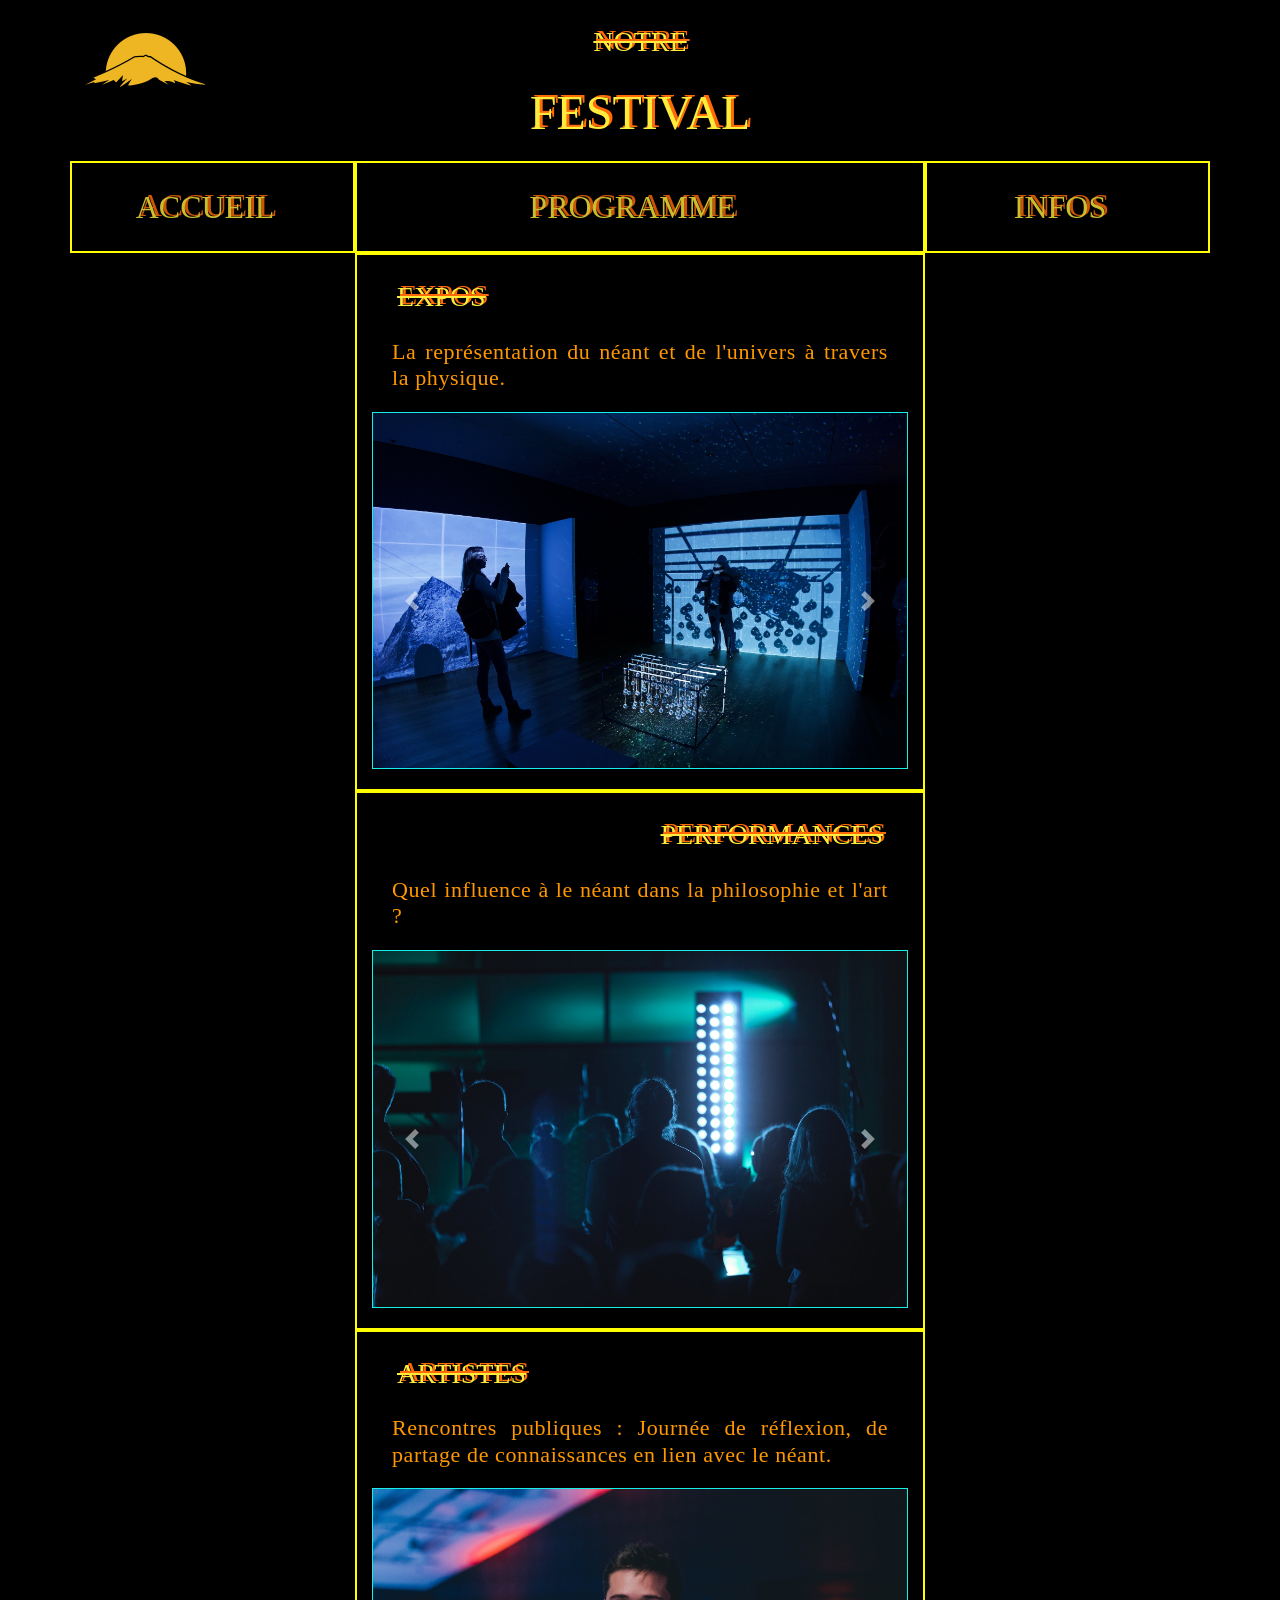
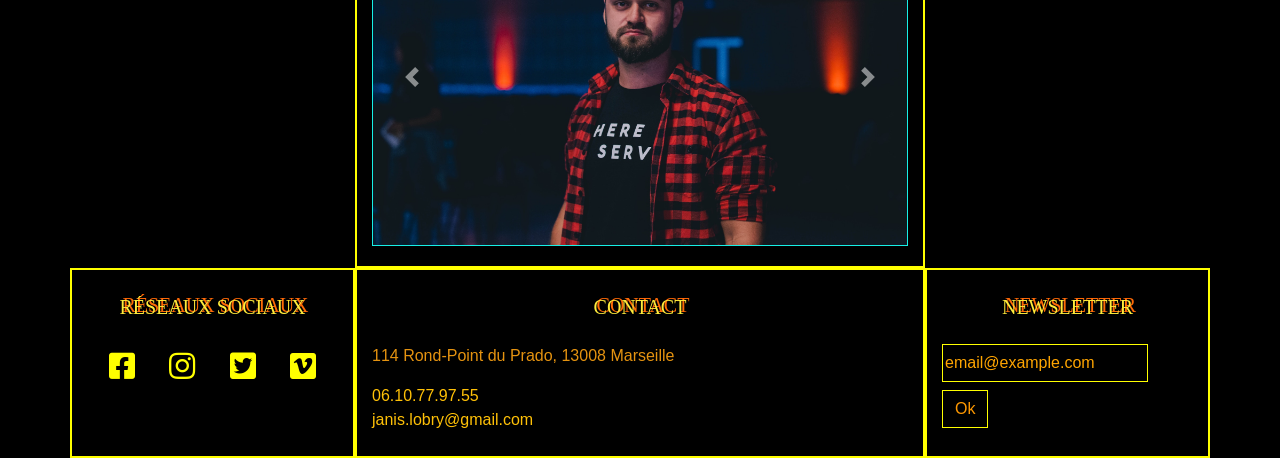
<file: commercial-2/index.html>
<!doctype html>
<html lang="fr">

<head>
  <!-- Required meta tags -->
  <meta charset="utf-8">
  <meta name="viewport" content="width=device-width, initial-scale=1, shrink-to-fit=no">
  <link rel="stylesheet" href="https://use.fontawesome.com/releases/v5.6.3/css/all.css" integrity="sha384-UHRtZLI+pbxtHCWp1t77Bi1L4ZtiqrqD80Kn4Z8NTSRyMA2Fd33n5dQ8lWUE00s/" crossorigin="anonymous">
  <!-- Bootstrap CSS -->
  <link rel="stylesheet" href="https://stackpath.bootstrapcdn.com/bootstrap/4.1.3/css/bootstrap.min.css" integrity="sha384-MCw98/SFnGE8fJT3GXwEOngsV7Zt27NXFoaoApmYm81iuXoPkFOJwJ8ERdknLPMO" crossorigin="anonymous">
  <link rel="stylesheet" href="css/style.css">
  <title>Accueil</title>
</head>

<body>
  <div class="container">

    <div class="row centered mt mb">
      <div class="col-lg-3">
        <img src="img/png/logo.png" alt="">
      </div>
      <div class="col-lg-6">
        <h3>NOTRE</h3>
        <h2>FESTIVAL</h2>
      </div>
      <div class="col-lg-3">
      </div>
    </div>

    <div class="row centered text-center mt mb">
      <div id="first-col" class="col-md-3">
        <a class="" href="index.html" id="accueil">ACCUEIL</a>
      </div>
      <div id="center-col" class="col-md-6">
        <a id="prog" class="" href="programmation.html">PROGRAMME</a>
      </div>
      <div id="last-col" class="col-md-3">
        <a id="infos" class="" href="infos.html">INFOS</a>
      </div>
    </div>

    <div class="row centered mt mb">
      <div class="col-md-6 offset-md-3 text-center">
        <h3 id="title">EXPOS</h3>
        <h6 class="text-justify">La représentation du néant et de l'univers à travers la physique.</h6>
        <div id="carouselExampleControls" class="carousel slide" data-ride="carousel">
          <div class="carousel-inner">
            <div class="carousel-item active">
              <img src="img/img-10.jpg" class="d-block w-100" alt="...">
            </div>
            <div class="carousel-item">
              <img src="img/img-8.jpg" class="d-block w-100" alt="...">
            </div>
            <div class="carousel-item">
              <img src="img/img-4.jpg" class="d-block w-100" alt="...">
            </div>
          </div>
          <a class="carousel-control-prev" href="#carouselExampleControls" role="button" data-slide="prev">
            <span class="carousel-control-prev-icon" aria-hidden="true"></span>
            <span class="sr-only">Previous</span>
          </a>
          <a class="carousel-control-next" href="#carouselExampleControls" role="button" data-slide="next">
            <span class="carousel-control-next-icon" aria-hidden="true"></span>
            <span class="sr-only">Next</span>
          </a>
        </div>
      </div>
    </div>

    <div class="row centered mt mb">
      <div class="col-md-6 offset-md-3 text-center">
        <h3 id="secondTitle">PERFORMANCES</h3>
        <h6 class="text-justify">Quel influence à le néant dans la philosophie et l'art ?</h6>
        <div id="carouselExampleControls2" class="carousel slide" data-ride="carousel">
          <div class="carousel-inner">
            <div class="carousel-item active">
              <img src="img/img-2.jpg" class="d-block w-100" alt="...">
            </div>
            <div class="carousel-item">
              <img src="img/img-6.jpg" class="d-block w-100" alt="...">
            </div>
            <div class="carousel-item">
              <img src="img/img-1.jpg" class="d-block w-100" alt="...">
            </div>
          </div>
          <a class="carousel-control-prev" href="#carouselExampleControls2" role="button" data-slide="prev">
            <span class="carousel-control-prev-icon" aria-hidden="true"></span>
            <span class="sr-only">Previous</span>
          </a>
          <a class="carousel-control-next" href="#carouselExampleControls2" role="button" data-slide="next">
            <span class="carousel-control-next-icon" aria-hidden="true"></span>
            <span class="sr-only">Next</span>
          </a>
        </div>
      </div>
    </div>
    <div class="row centered mt mb">
      <div class="col-md-6 offset-md-3 text-center">
        <h3 id="title2">ARTISTES</h3>
        <h6 class="text-justify">Rencontres publiques : Journée de réflexion, de partage de connaissances en lien avec le néant.</h6>
        <div id="carouselExampleControls3" class="carousel slide" data-ride="carousel">
          <div class="carousel-inner">
            <div class="carousel-item active">
              <img src="img/img-3.jpg" class="d-block w-100" alt="...">
            </div>
            <div class="carousel-item">
              <img src="img/img-11.jpg" class="d-block w-100" alt="...">
            </div>
            <div class="carousel-item">
              <img src="img/img-7.jpg" class="d-block w-100" alt="...">
            </div>
          </div>
          <a class="carousel-control-prev" href="#carouselExampleControls3" role="button" data-slide="prev">
            <span class="carousel-control-prev-icon" aria-hidden="true"></span>
            <span class="sr-only">Previous</span>
          </a>
          <a class="carousel-control-next" href="#carouselExampleControls3" role="button" data-slide="next">
            <span class="carousel-control-next-icon" aria-hidden="true"></span>
            <span class="sr-only">Next</span>
          </a>
        </div>
      </div>
    </div>

  </div>
  <div class="container">
    <div class="row centered">
      <div class="col-md-3 text-center">
        <h5>RÉSEAUX
          SOCIAUX</h5>
        <a id="fb" href="https://fr-fr.facebook.com/"><i class="fab fa-facebook-square"></i></a>
        <a id="insta" href="https://www.instagram.com/?hl=fr"><i class="fab fa-instagram"></i></a>
        <a id="twitter" href="https://twitter.com/"><i class="fab fa-twitter-square"></i></a>
        <a id="vimeo" href="https://vimeo.com/fr"><i class="fab fa-vimeo-square"></i></a>
      </div>
      <div class="col-md-6 offset">
        <h5>CONTACT</h5>
        <p>114 Rond-Point du Prado, 13008 Marseille</p>

        <a class="text-warning" href="callto:+33610779755" target="_blank">06.10.77.97.55</a> <br>
        <a class="text-warning" href="mailto:janis.lobry@gmail.com" target="_blank">janis.lobry@gmail.com</a>
      </div>
      <div class="col-md-3">
        <h5>NEWSLETTER</h5>
        <form class="form-inline">
          <div class="form-group mb-2">
            <label for="staticEmail2" class="sr-only">Email</label>
            <input type="text" class="form-control-plaintext" id="staticEmail2" placeholder="email@example.com" value="">
          </div>
          <button type="submit" class="btn btn-primary mb-2">Ok</button>
        </form>
      </div>
    </div>
  </div>

  <!-- Optional JavaScript -->
  <!-- jQuery first, then Popper.js, then Bootstrap JS -->
  <script src="https://code.jquery.com/jquery-3.3.1.slim.min.js" integrity="sha384-q8i/X+965DzO0rT7abK41JStQIAqVgRVzpbzo5smXKp4YfRvH+8abtTE1Pi6jizo" crossorigin="anonymous"></script>
  <script src="https://cdnjs.cloudflare.com/ajax/libs/popper.js/1.14.3/umd/popper.min.js" integrity="sha384-ZMP7rVo3mIykV+2+9J3UJ46jBk0WLaUAdn689aCwoqbBJiSnjAK/l8WvCWPIPm49" crossorigin="anonymous"></script>
  <script src="https://stackpath.bootstrapcdn.com/bootstrap/4.1.3/js/bootstrap.min.js" integrity="sha384-ChfqqxuZUCnJSK3+MXmPNIyE6ZbWh2IMqE241rYiqJxyMiZ6OW/JmZQ5stwEULTy" crossorigin="anonymous"></script>
</body>

</html>
</file>
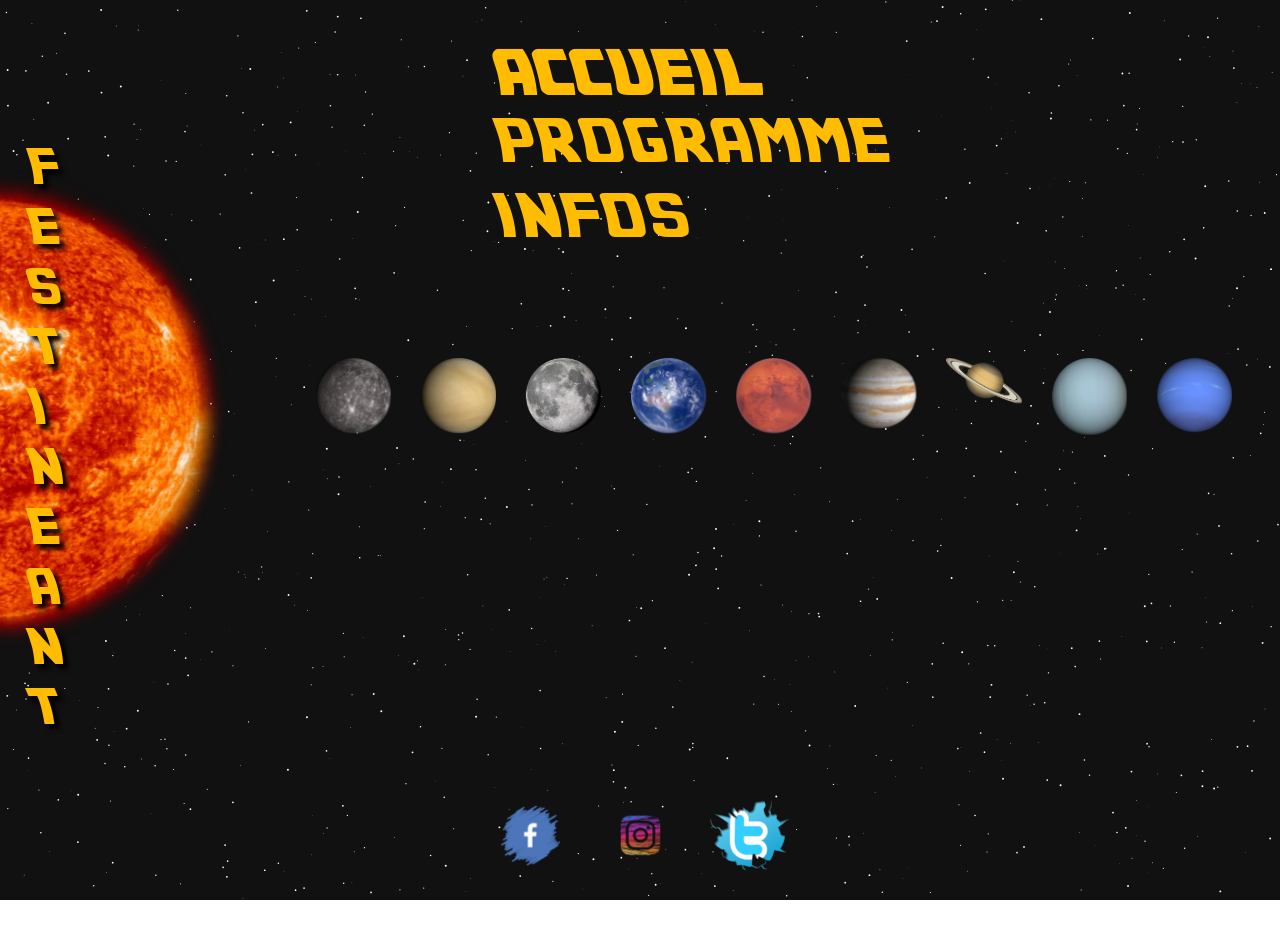
<file: experimental/index.html>
<!DOCTYPE html>
<html lang="fr" dir="ltr">

<head>
  <meta charset="utf-8">
  <meta name="viewport" content="width=device-width, initial-scale=1, shrink-to-fit=no">
  <title>Festineant</title>
  <link rel="stylesheet" href="https://stackpath.bootstrapcdn.com/bootstrap/4.1.3/css/bootstrap.min.css" integrity="sha384-MCw98/SFnGE8fJT3GXwEOngsV7Zt27NXFoaoApmYm81iuXoPkFOJwJ8ERdknLPMO" crossorigin="anonymous">
  <link href="https://fonts.googleapis.com/css?family=Chakra+Petch:400,500,600,700|Niramit:300,400,500,600,700" rel="stylesheet">
  <link rel="stylesheet" href="css/style.css">
  <link rel="stylesheet" href="css/responsive.css">
</head>

<body>
  <canvas id="canvas"></canvas>
  <div class="main">
    <header>
      <div class="row mt-5  d-flex justify-content-center">
        <div class="col-8 col-md-3 d-flex flex-column">
          <h1>ACCUEIL</h1>
          <a href="programme.html" target="_blank" class="future ">PROGRAMME</a>
          <a href="info.html" target="_blank" class="future">INFOS</a>
        </div>
      </div>
    </header>

    <div id="planet" class=" row ">
      <div class="planete-desktop justify-content-center mr-5">
        <div class="col-3"><img id="sun" src="image/sun.png" alt=""></div>
        <div class="col-1"><img class="mercury" src="image/mercury.png" alt=""></div>
        <div class="col-1"><img class="venus" src="image/venus.png" alt=""></div>
        <div class="col-1"><img class="moon" src="image/moon.png" alt=""></div>
        <div class="col-1"><img class="earth" src="image/earth.png" alt=""></div>
        <div class="col-1"><img class="mars" src="image/mars.png" alt=""></div>
        <div class="col-1"><img class="jupiter" src="image/jupiter.png" alt=""></div>
        <div class="col-1"><img class="saturn" src="image/saturn.png" alt=""></div>
        <div class="col-1"><img class="uranus" src="image/uranus.png" alt=""></div>
        <div class="col-1"><img class="neptune" src="image/neptune.png" alt=""></div>
      </div>
    </div>

    <div id="festival" class=" row ">
      <div class="col-2">
        <div class="d-flex flex-column"><span>F</span><span>E</span>S<span>T</span><span>I</span><span>N</span><span>E</span><span>A</span></a><span>N</span><span>T</span>
        </div>
      </div>
    </div>
    <div class="planete-mobile row">
      <div class="offset-3 col-6 my-4"><img class="sun" src="image/sun.png" alt=""></div>
      <div class="offset-3 col-6 my-4"><img class="mercury" src="image/mercury.png" alt=""></div>
      <div class="offset-3 col-6 my-4"><img class="venus" src="image/venus.png" alt=""></div>
      <div class="offset-3 col-6 my-2"><img class="moon" src="image/moon.png" alt=""></div>
      <div class="offset-3 col-6 my-4"><img class="earth" src="image/earth.png" alt=""></div>
      <div class="offset-3 col-6 my-4"><img class="mars" src="image/mars.png" alt=""></div>
      <div class="offset-3 col-6 my-4"><img class="jupiter" src="image/jupiter.png" alt=""></div>
      <div class="offset-3 col-6 my-4"><img class="saturn" src="image/saturn.png" alt=""></div>
      <div class="offset-3 col-6 my-4"><img class="uranus" src="image/uranus.png" alt=""></div>
      <div class="offset-3 col-6 my-4"><img class="neptune" src="image/neptune.png" alt=""></div>
    </div>

    <div id="networks" class=" row justify-content-center">
      <div class="col-1"><img class="facebook" src="image/facebook.png" alt=""></div>
      <div class="col-1"><img class="instagram" src="image/instagram.png" alt=""></div>
      <div class="col-1"><img class="twitter" src="image/twitter.png" alt=""></div>
    </div>
  </div>
</body>


<script src="https://code.jquery.com/jquery-3.3.1.slim.min.js" integrity="sha384-q8i/X+965DzO0rT7abK41JStQIAqVgRVzpbzo5smXKp4YfRvH+8abtTE1Pi6jizo" crossorigin="anonymous"></script>
<script src="https://cdnjs.cloudflare.com/ajax/libs/popper.js/1.14.3/umd/popper.min.js" integrity="sha384-ZMP7rVo3mIykV+2+9J3UJ46jBk0WLaUAdn689aCwoqbBJiSnjAK/l8WvCWPIPm49" crossorigin="anonymous"></script>
<script src="https://stackpath.bootstrapcdn.com/bootstrap/4.1.3/js/bootstrap.min.js" integrity="sha384-ChfqqxuZUCnJSK3+MXmPNIyE6ZbWh2IMqE241rYiqJxyMiZ6OW/JmZQ5stwEULTy" crossorigin="anonymous"></script>
<script type="text/javascript" src="js/script.js"></script>

</html>
</file>
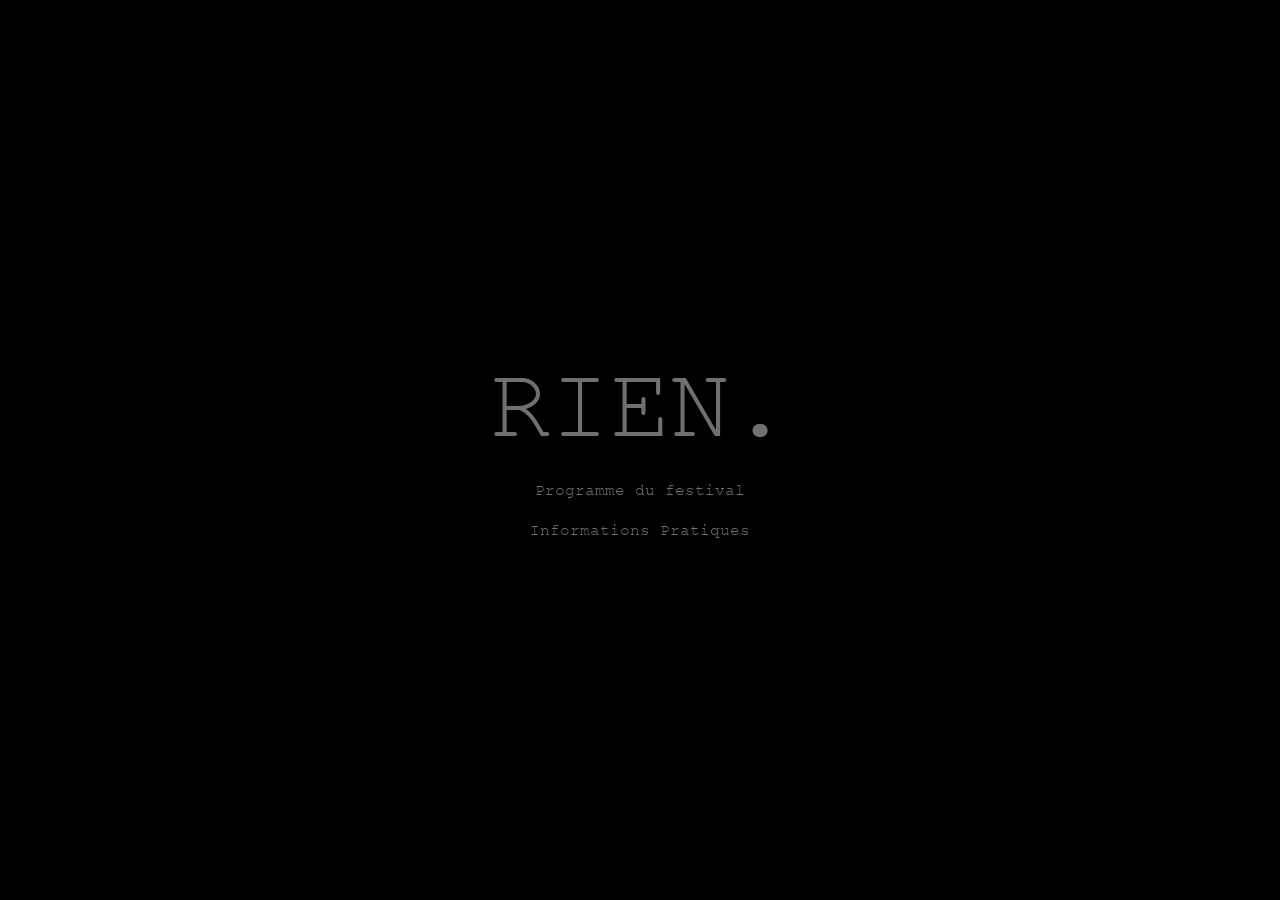
<file: minimaliste-1/index.html>
<!DOCTYPE html>
<html lang="fr">

<head>
  <!-- Required meta tags -->
  <meta charset="utf-8">
  <meta name="viewport" content="width=device-width, initial-scale=1, shrink-to-fit=no">

  <!-- Bootstrap CSS -->
  <link rel="stylesheet" href="https://stackpath.bootstrapcdn.com/bootstrap/4.1.3/css/bootstrap.min.css" integrity="sha384-MCw98/SFnGE8fJT3GXwEOngsV7Zt27NXFoaoApmYm81iuXoPkFOJwJ8ERdknLPMO" crossorigin="anonymous">

  <!-- Material Icons Font -->
  <link href="https://fonts.googleapis.com/icon?family=Material+Icons" rel="stylesheet">

  <!-- CSS -->
  <link rel="stylesheet" href="css/style.css">

  <title>RIEN. - Accueil</title>
</head>

<body>
  <main class="d-flex align-items-center justify-content-center">
    <section class="text-center">
      <!-- Title -->
      <h1 id="index-title" class="text-uppercase">RIEN.</h1>
      <!-- Navigation -->
      <a id="index-nav-1" class="mb-3 d-block mx-auto" href="programmation-nav.html">Programme du festival</a>
      <a id="index-nav-2" class="mb-2 d-block mx-auto" href="infos.html">Informations Pratiques</a>
    </section>
  </main>

  <!-- Bootstrap JS -->
  <script src="https://code.jquery.com/jquery-3.3.1.slim.min.js" integrity="sha384-q8i/X+965DzO0rT7abK41JStQIAqVgRVzpbzo5smXKp4YfRvH+8abtTE1Pi6jizo" crossorigin="anonymous"></script>
  <script src="https://cdnjs.cloudflare.com/ajax/libs/popper.js/1.14.3/umd/popper.min.js" integrity="sha384-ZMP7rVo3mIykV+2+9J3UJ46jBk0WLaUAdn689aCwoqbBJiSnjAK/l8WvCWPIPm49" crossorigin="anonymous"></script>
  <script src="https://stackpath.bootstrapcdn.com/bootstrap/4.1.3/js/bootstrap.min.js" integrity="sha384-ChfqqxuZUCnJSK3+MXmPNIyE6ZbWh2IMqE241rYiqJxyMiZ6OW/JmZQ5stwEULTy" crossorigin="anonymous"></script>

  <!-- JS -->
  <script src="js/main.js"></script>
  <script src="js/script-index.js"></script>
</body>

</html>
</file>
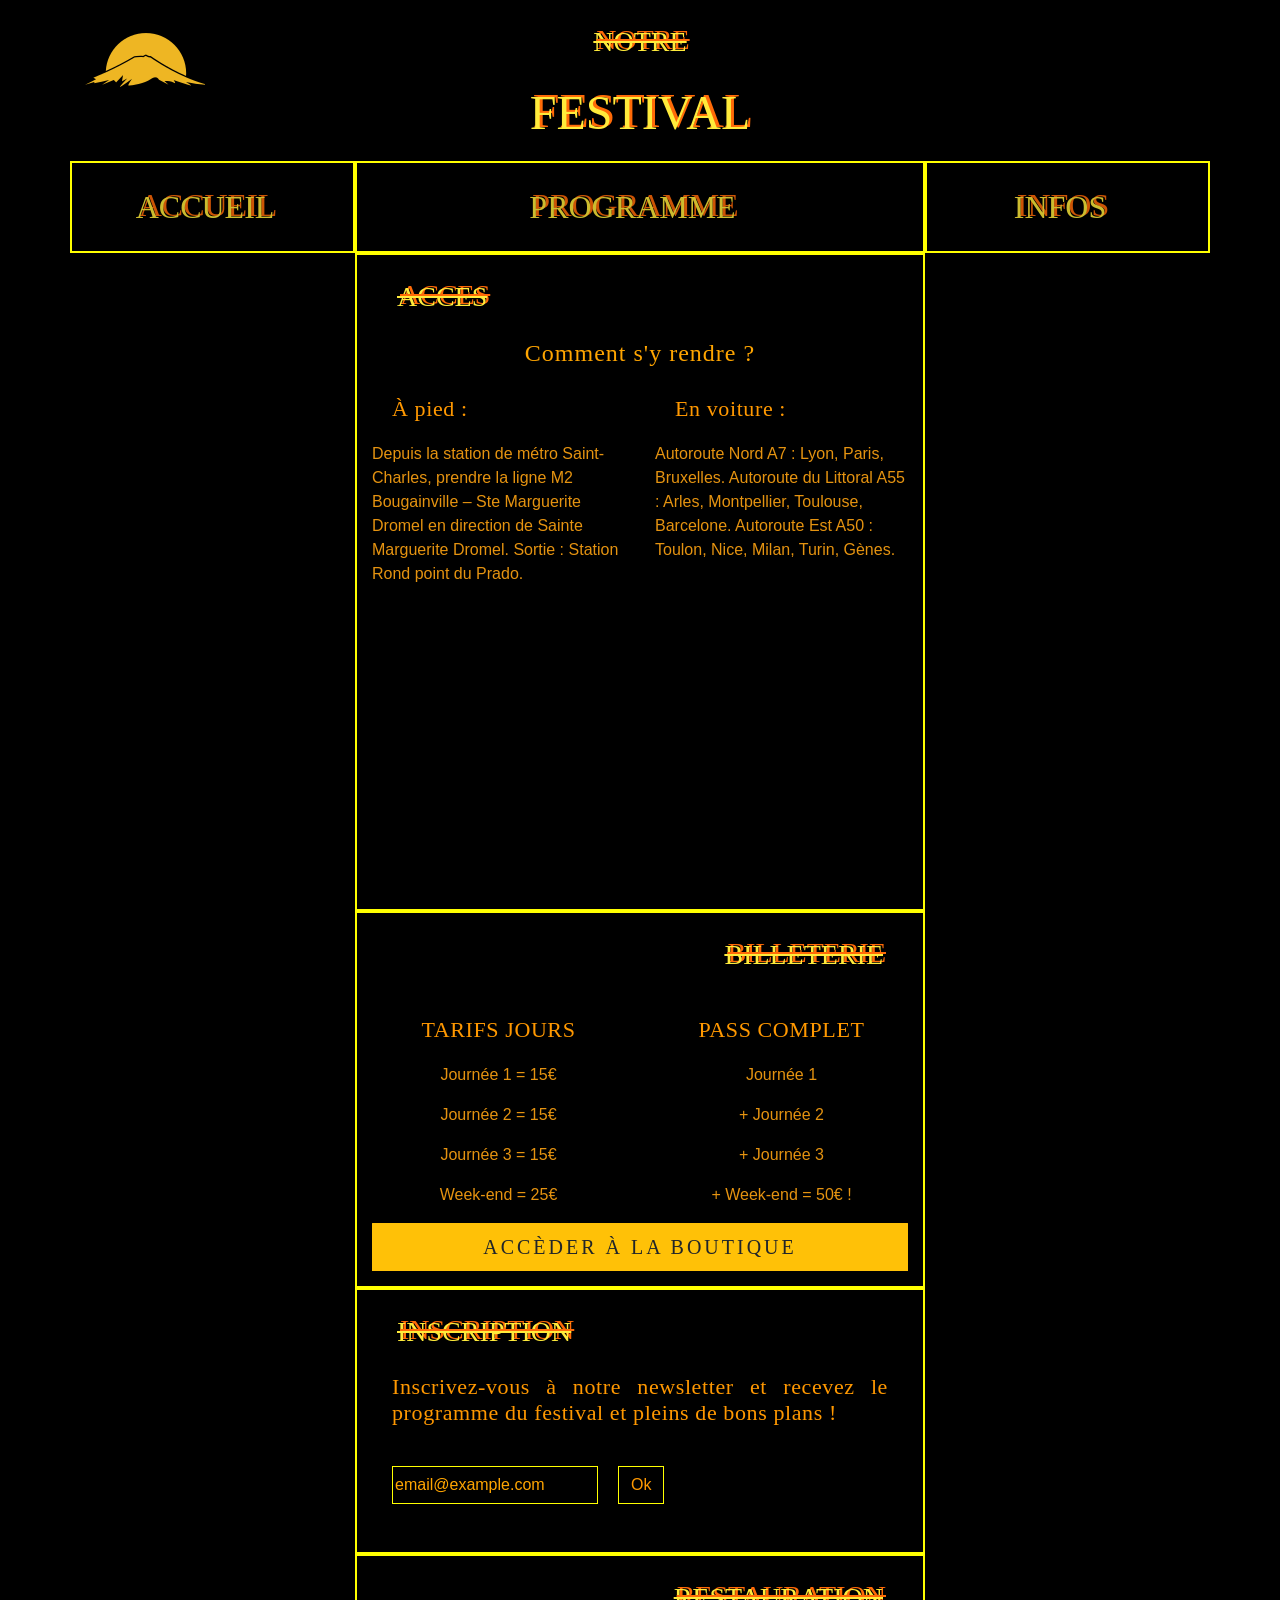
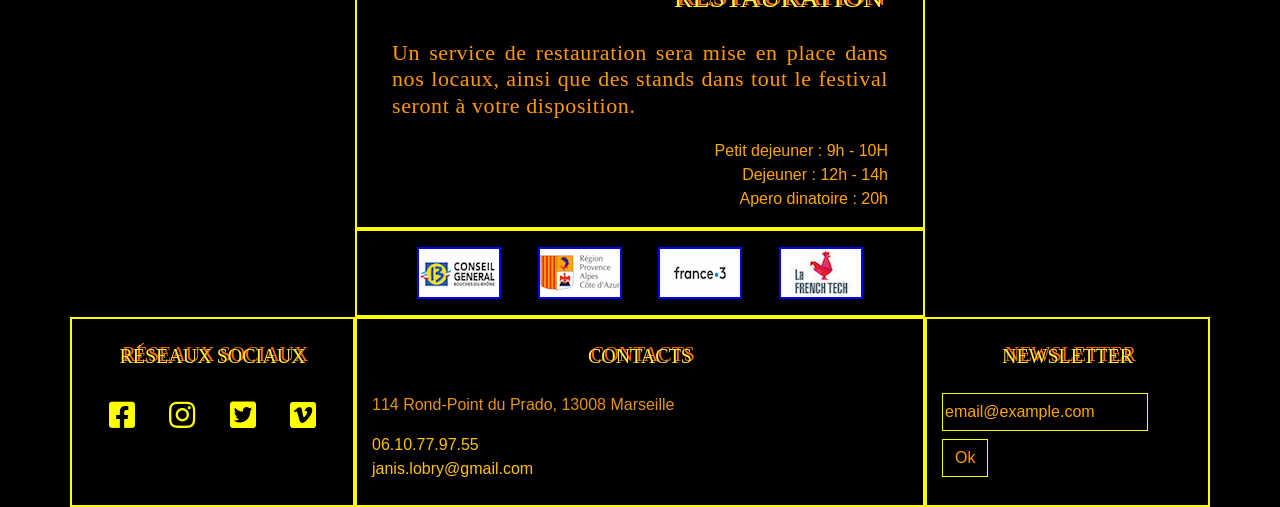
<file: commercial-2/infos.html>
<!doctype html>
<html lang="fr">

<head>
  <!-- Required meta tags -->
  <meta charset="utf-8">
  <meta name="viewport" content="width=device-width, initial-scale=1, shrink-to-fit=no">
  <link rel="stylesheet" href="https://use.fontawesome.com/releases/v5.6.3/css/all.css" integrity="sha384-UHRtZLI+pbxtHCWp1t77Bi1L4ZtiqrqD80Kn4Z8NTSRyMA2Fd33n5dQ8lWUE00s/" crossorigin="anonymous">
  <!-- Bootstrap CSS -->
  <link rel="stylesheet" href="https://stackpath.bootstrapcdn.com/bootstrap/4.1.3/css/bootstrap.min.css" integrity="sha384-MCw98/SFnGE8fJT3GXwEOngsV7Zt27NXFoaoApmYm81iuXoPkFOJwJ8ERdknLPMO" crossorigin="anonymous">
  <link rel="stylesheet" href="css/style.css">
  <title>Infos utiles du festival</title>
</head>

<body>
  <div class="container">

    <div class="row centered mt mb">
      <div class="col-lg-3">
        <img src="img/png/logo.png" alt="">
      </div>
      <div class="col-lg-6">
        <h3>NOTRE</h3>
        <h2>FESTIVAL</h2>
      </div>
      <div class="col-lg-3">
      </div>
    </div>

    <div class="row centered text-center mt mb">
      <div id="first-col" class="col-md-3">
        <a class="" href="index.html" id="accueil"> ACCUEIL</a>
      </div>
      <div id="center-col" class="col-md-6">
        <a id="prog" class="" href="programmation.html">PROGRAMME</a>
      </div>
      <div id="last-col" class="col-md-3">
        <a id="infos" class="" href="infos.html">INFOS</a>
      </div>
    </div>
    <div class="row centered mt mb">
      <div class="col-md-6 offset-md-3">
        <h3 id="title">ACCES</h3>
        <p class="h4 text-center">Comment s'y rendre ? </p>
        <div class="row">
          <div class="col-6">
            <h6 class="text-justify">À pied : </h6>
            <p>Depuis la station de métro Saint-Charles, prendre la ligne M2 Bougainville – Ste Marguerite Dromel en direction de Sainte
              Marguerite Dromel. Sortie : Station Rond point du Prado. </p>
          </div>
          <div class="col-6">
            <h6 class="text-justify">En voiture : </h6>
            <p>Autoroute Nord A7 : Lyon, Paris, Bruxelles.
              Autoroute du Littoral A55 : Arles, Montpellier, Toulouse, Barcelone.
              Autoroute Est A50 : Toulon, Nice, Milan, Turin, Gènes. </p>
          </div>
        </div>
        <div class="maps">
          <iframe src="https://www.google.com/maps/embed?pb=!1m18!1m12!1m3!1d2904.989404692267!2d5.392482615172227!3d43.27259778497659!2m3!1f0!2f0!3f0!3m2!1i1024!2i768!4f13.1!3m3!1m2!1s0x12c9b8a5835ebfa9%3A0x8345456cdbe33e53!2sMarseille+Chanot!5e0!3m2!1sfr!2sfr!4v1547151432661"
            width="400" height="300" style="border:0" allowfullscreen></iframe>
        </div>
      </div>

    </div>

    <div class="row centered mt mb">
      <div class="col-md-6 offset-md-3">
        <h3 id="secondTitle">BILLETERIE</h3>
        <div class="row">
          <div class="col-6 text-center">
            <h6 class="text-center">TARIFS JOURS </h6>
            <p>Journée 1 = 15€</p>
            <p>Journée 2 = 15€</p>
            <p>Journée 3 = 15€</p>
            <p>Week-end = 25€</p>
          </div>
          <div class="col-6 text-center">
            <h6 class="text-center">PASS COMPLET </h6>
            <p> Journée 1</p>
            <p>+ Journée 2</p>
            <p>+ Journée 3</p>
            <p>+ Week-end = 50€ !</p>
          </div>
        </div>
        <button type="button" class="btn btn-warning btn-lg btn-block">ACCÈDER À LA BOUTIQUE</button>

      </div>
    </div>
    <div class="row centered mt mb">
      <div class="col-md-6 offset-md-3">
        <h3 id="title2">INSCRIPTION</h3>
        <h6 class="text-justify">Inscrivez-vous à notre newsletter et recevez le programme du festival et pleins de bons plans !</h6>
        <form class="form-inline">
          <div class="form-group mb-2">
            <label for="staticEmail1" class="sr-only">Email</label>
            <input type="text" class="form-control-plaintext" id="staticEmail1" placeholder="email@example.com" value="">
          </div>
          <button type="submit" class="btn btn-primary mb-2">Ok</button>
        </form>
      </div>
    </div>
    <div class="row centered mt mb">
      <div class="col-md-6 offset-md-3">
        <h3 id="secondTitle2">RESTAURATION</h3>
        <h6 class="text-justify">Un service de restauration sera mise en place dans nos locaux, ainsi que des stands dans tout le festival seront à votre disposition. </h6>
        <ul id="catering" class="list-unstyled">
          <li>Petit dejeuner : 9h - 10H</li>
          <li>Dejeuner : 12h - 14h</li>
          <li>Apero dinatoire : 20h</li>
        </ul>
      </div>
    </div>
    <div class="row centered mt mb">
      <div class="col-md-6 offset-md-3 text-center">
        <img class="img-fluid m-3" src="img/partenaires/conseil.jpg" alt="">
        <img class="img-fluid m-3" src="img/partenaires/paca.png" alt="">
        <img class="img-fluid m-3" src="img/partenaires/fr3.png" alt="">
        <img class="img-fluid m-3" src="img/partenaires/frenchtech.jpg" alt="">
      </div>
    </div>
  </div>
  <div class="container">
    <div class="row centered">
      <div class="col-md-3 text-center">
        <h5>RÉSEAUX
          SOCIAUX</h5>
        <a id="fb" href="https://fr-fr.facebook.com/"><i class="fab fa-facebook-square"></i></a>
        <a id="insta" href="https://www.instagram.com/?hl=fr"><i class="fab fa-instagram"></i></a>
        <a id="twitter" href="https://twitter.com/"><i class="fab fa-twitter-square"></i></a>
        <a id="vimeo" href="https://vimeo.com/fr"><i class="fab fa-vimeo-square"></i></a>
      </div>
      <div class="col-md-6 offset">
        <h5>CONTACTS</h5>
        <p>114 Rond-Point du Prado, 13008 Marseille</p>

        <a class="text-warning" href="callto:+33610779755" target="_blank">06.10.77.97.55</a> <br>
        <a class="text-warning" href="mailto:janis.lobry@gmail.com" target="_blank">janis.lobry@gmail.com</a>
      </div>
      <div class="col-md-3">
        <h5>NEWSLETTER</h5>
        <form class="form-inline">
          <div class="form-group mb-2">
            <label for="staticEmail2" class="sr-only">Email</label>
            <input type="text" class="form-control-plaintext" id="staticEmail2" placeholder="email@example.com" value="">
          </div>
          <button type="submit" class="btn btn-primary mb-2">Ok</button>
        </form>
      </div>
    </div>
  </div>

  <!-- Optional JavaScript -->
  <!-- jQuery first, then Popper.js, then Bootstrap JS -->
  <script src="https://code.jquery.com/jquery-3.3.1.slim.min.js" integrity="sha384-q8i/X+965DzO0rT7abK41JStQIAqVgRVzpbzo5smXKp4YfRvH+8abtTE1Pi6jizo" crossorigin="anonymous"></script>
  <script src="https://cdnjs.cloudflare.com/ajax/libs/popper.js/1.14.3/umd/popper.min.js" integrity="sha384-ZMP7rVo3mIykV+2+9J3UJ46jBk0WLaUAdn689aCwoqbBJiSnjAK/l8WvCWPIPm49" crossorigin="anonymous"></script>
  <script src="https://stackpath.bootstrapcdn.com/bootstrap/4.1.3/js/bootstrap.min.js" integrity="sha384-ChfqqxuZUCnJSK3+MXmPNIyE6ZbWh2IMqE241rYiqJxyMiZ6OW/JmZQ5stwEULTy" crossorigin="anonymous"></script>
</body>

</html>
</file>
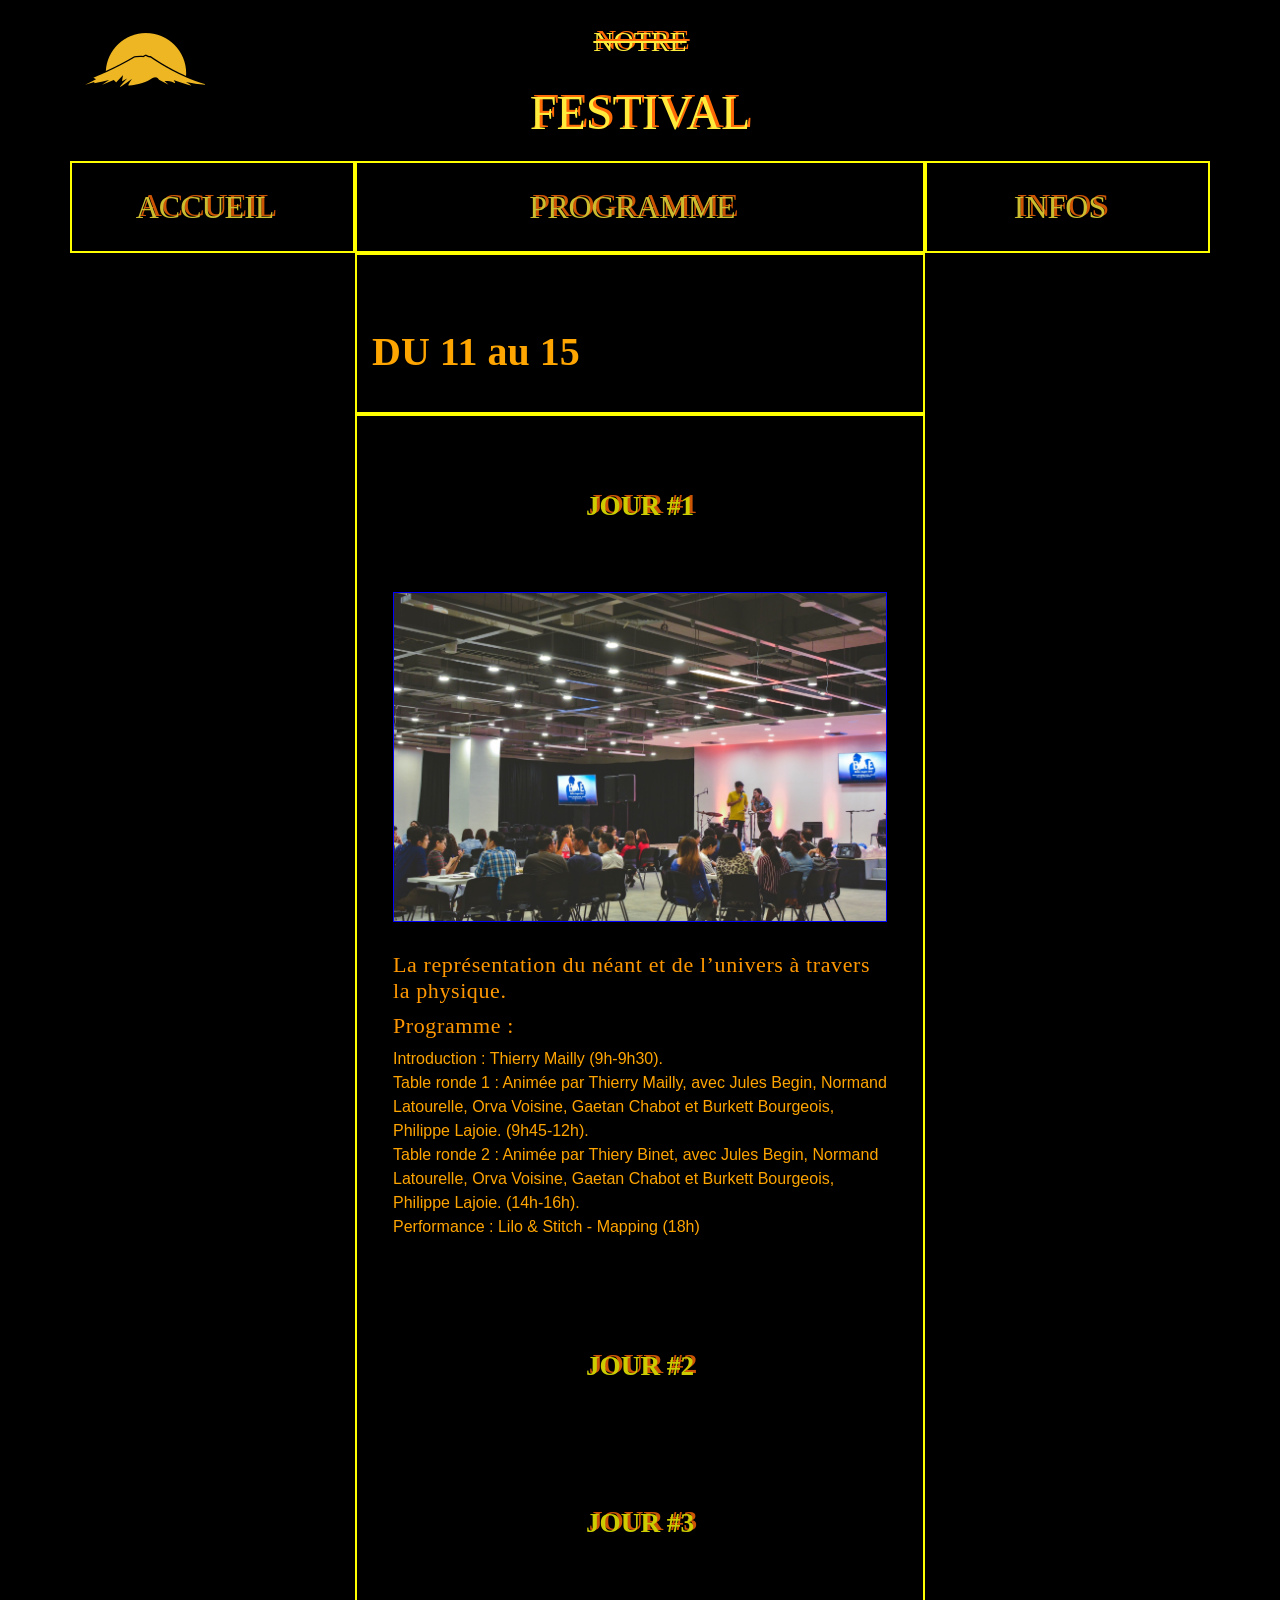
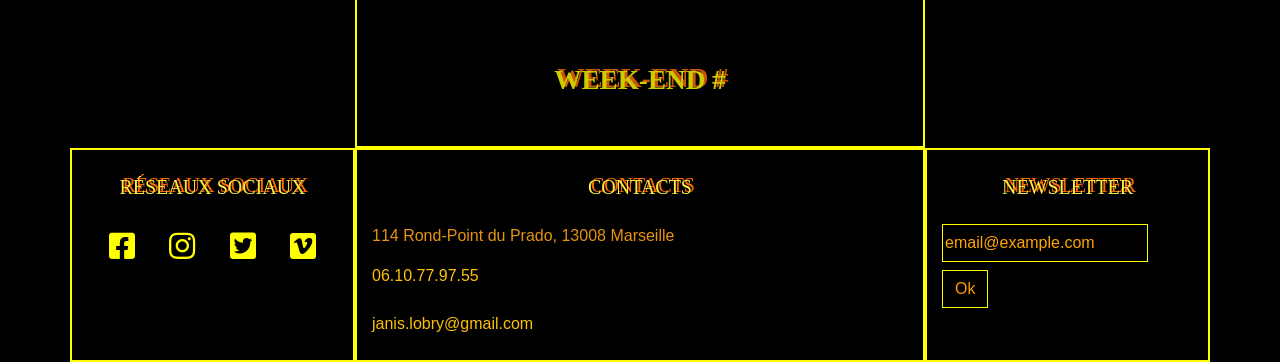
<file: commercial-2/programmation.html>
<!doctype html>
<html lang="fr">

<head>
  <!-- Required meta tags -->
  <meta charset="utf-8">
  <meta name="viewport" content="width=device-width, initial-scale=1, shrink-to-fit=no">
  <link rel="stylesheet" href="https://use.fontawesome.com/releases/v5.6.3/css/all.css" integrity="sha384-UHRtZLI+pbxtHCWp1t77Bi1L4ZtiqrqD80Kn4Z8NTSRyMA2Fd33n5dQ8lWUE00s/" crossorigin="anonymous">
  <!-- Bootstrap CSS -->
  <link rel="stylesheet" href="https://stackpath.bootstrapcdn.com/bootstrap/4.1.3/css/bootstrap.min.css" integrity="sha384-MCw98/SFnGE8fJT3GXwEOngsV7Zt27NXFoaoApmYm81iuXoPkFOJwJ8ERdknLPMO" crossorigin="anonymous">
  <link rel="stylesheet" href="css/style.css">
  <title>Programmation du festival</title>
</head>

<body>
  <div class="container">

    <div class="row centered mt mb">
      <div class="col-lg-3">
        <img src="img/png/logo.png" alt="">
      </div>
      <div class="col-lg-6">
        <h3>NOTRE</h3>
        <h2>FESTIVAL</h2>
      </div>
      <div class="col-lg-3">
      </div>
    </div>

    <div class="row centered text-center mt mb">
      <div id="first-col" class="col-md-3">
        <a class="" href="index.html" id="accueil"> ACCUEIL</a>
      </div>
      <div id="center-col" class="col-md-6">
        <a id="prog" class="" href="programmation.html">PROGRAMME</a>
      </div>
      <div id="last-col" class="col-md-3">
        <a id="infos" class="" href="infos.html">INFOS</a>
      </div>
    </div>
    <div class="row centered mt mb">
      <div class="col-md-6 offset-md-3">
        <svg>
          <path id="path">
            <animate attributeName="d" from="m0,110 h0" to="m0,110 h1100" dur="6.8s" begin="0s" repeatCount="indefinite" />
          </path>
          <text font-size="40" font-family="Copperplate" font-weight="bold" fill='orange'>
            <textPath xlink:href="#path">DU 11 au 15 DEC. 2019
            </textPath>
          </text>
        </svg>
      </div>
    </div>

    <div class="row centered mt mb">
      <div class="col-md-6 offset-md-3">
        <div id="accordion">
          <div class="card">
            <div class="card-header" id="headingOne">
              <h5 class="mb-0">
                <button class="btn btn-link font-weight-bold" data-toggle="collapse" data-target="#collapseOne" aria-expanded="true" aria-controls="collapseOne">
                  JOUR #1
                </button>
              </h5>
            </div>

            <div id="collapseOne" class="collapse show" aria-labelledby="headingOne" data-parent="#accordion">
              <div class="card-body">
                <img id="img1" class="img-fluid" src="img/img-5.jpg" alt="">
                <h4>La représentation du néant et de l’univers à travers la physique.</h4>
                <h4>Programme :</h4>
                <ul class="list-unstyled">
                  <li>Introduction : Thierry Mailly (9h-9h30).</li>
                  <li>Table ronde 1 : Animée par Thierry Mailly, avec Jules Begin, Normand Latourelle, Orva Voisine, Gaetan Chabot et Burkett Bourgeois, Philippe Lajoie. (9h45-12h).</li>
                  <li>Table ronde 2 : Animée par Thiery Binet, avec Jules Begin, Normand Latourelle, Orva Voisine, Gaetan Chabot et Burkett Bourgeois, Philippe Lajoie. (14h-16h).</li>
                  <li>Performance : Lilo &amp; Stitch - Mapping (18h)</li>
                </ul>
              </div>
            </div>
          </div>
          <div class="card">
            <div class="card-header" id="headingTwo">
              <h5 class="mb-0">
                <button class="btn btn-link collapsed font-weight-bold" data-toggle="collapse" data-target="#collapseTwo" aria-expanded="false" aria-controls="collapseTwo">
                  JOUR #2
                </button>
              </h5>
            </div>
            <div id="collapseTwo" class="collapse" aria-labelledby="headingTwo" data-parent="#accordion">
              <div class="card-body">
                <img id="img2" class="img-fluid" src="img/img-1.jpg" alt="">
                <h4>QUEL INFLUENCE À LE NÉANT DANS LA PHILOSOPHIE ET L’ART ?</h4>
                <h4>Programme :</h4>
                <ul class="list-unstyled">
                  <li>Introduction : Arber Labonté (9h-9h30).</li>
                  <li>Table ronde 1 : Animée par Arber Labonté, avec Geoffrey Dupéré, Mignonette Moquin, Guy Gaillou, Yves Daigneault, Richard Viens. (9h45-12h).</li>
                  <li>Table ronde 2 : Animée par Catherine Madure, avec Geoffrey Dupéré, Mignonette Moquin, Guy Gaillou, Yves Daigneault, Richard Viens. (14h-16h).</li>
                  <li>Performance : Leroy Courtemanche - Light Show (18h)</li>
                </ul>
              </div>
            </div>
          </div>
          <div class="card">
            <div class="card-header" id="headingThree">
              <h5 class="mb-0">
                <button class="btn btn-link collapsed font-weight-bold" data-toggle="collapse" data-target="#collapseThree" aria-expanded="false" aria-controls="collapseThree">
                  JOUR #3
                </button>
              </h5>
            </div>
            <div id="collapseThree" class="collapse" aria-labelledby="headingThree" data-parent="#accordion">
              <div class="card-body">
                <img id="img3" class="img-fluid" src="img/img-9.jpg" alt="">
                <h4>RENCONTRES PUBLIQUES : UNE JOURNÉE DE RÉFLEXION, DE DISCUSSION DE PARTAGE DE CONNAISSANCES EN LIEN AVEC LE NÉANT (DÉBAT OUVERT AU PUBLIC)</h4>
                <h4>Programme :</h4>
                <ul class="list-unstyled">
                  <li>Partie 1: (9h - 12h) Animé par Jari Makinen, Thierry Mailly et Thiery Binet.
                    Participants : Jules Begin, Normand Latourelle, Orva Voisine, Gaetan Chabot et Burkett Bourgeois.</li>
                  <li>Partie 2 : (14h - 17h) Animé par Catherine Madure et Arber Labonté
                    Participants : Geoffrey Dupéré, Mignonette Moquin, Guy Gaillou, Yves Daigneault, Richard Viens.</li>
                  <li>Performance : Geoffrey Busson - Sculture animée et musique électro (18h)</li>
                </ul>
              </div>
            </div>
          </div>
          <div class="card">
            <div class="card-header" id="headingFour">
              <h5 class="mb-0">
                <button class="btn btn-link collapsed font-weight-bold" data-toggle="collapse" data-target="#collapseFour" aria-expanded="false" aria-controls="collapseFour">
                  WEEK-END #
                </button>
              </h5>
            </div>
            <div id="collapseFour" class="collapse" aria-labelledby="headingFour" data-parent="#accordion">
              <div class="card-body">
                <img id="img4" class="img-fluid" src="img/img-8.jpg" alt="">
                <h4>PERFORMANCES ET EXPOSITIONS</h4>
                <h4>Programme :</h4>
                <ul class="list-unstyled">
                  <li>Expositions (14h-20h) Thomas Turcotte (Lumière), Gabrielle Vadeboncoeur (Sculpture numérique).</li>
                  <li>Performances (18h-00h) Lilo &amp; Stitch (Mapping), Leroy Courtemanche (Light Show), Geoffrey Busson (Sculture animée et musique électro)</li>
                </ul>
              </div>
            </div>
          </div>

        </div>
      </div>
    </div>

  </div>
  <div class="container">
    <div class="row centered">
      <div class="col-md-3 text-center">
        <h5>RÉSEAUX
          SOCIAUX</h5>
        <a id="fb" href="https://fr-fr.facebook.com/"><i class="fab fa-facebook-square"></i></a>
        <a id="insta" href="https://www.instagram.com/?hl=fr"><i class="fab fa-instagram"></i></a>
        <a id="twitter" href="https://twitter.com/"><i class="fab fa-twitter-square"></i></a>
        <a id="vimeo" href="https://vimeo.com/fr"><i class="fab fa-vimeo-square"></i></a>
      </div>
      <div class="col-md-6 ">
        <h5>CONTACTS</h5>
        <p>114 Rond-Point du Prado, 13008 Marseille</p>

        <a class="text-warning" href="callto:+33610779755" target="_blank">06.10.77.97.55</a> <br> <br>
        <a class="text-warning" href="mailto:janis.lobry@gmail.com" target="_blank">janis.lobry@gmail.com</a> <br><br>
      </div>
      <div class="col-md-3">
        <h5>NEWSLETTER</h5>
        <form class="form-inline">
          <div class="form-group mb-2">
            <label for="staticEmail2" class="sr-only">Email</label>
            <input type="text" class="form-control-plaintext" id="staticEmail2" placeholder="email@example.com" value="">
          </div>
          <button type="submit" class="btn btn-primary mb-2">Ok</button>
        </form>
      </div>
    </div>
  </div>

  <!-- Optional JavaScript -->
  <!-- jQuery first, then Popper.js, then Bootstrap JS -->
  <script src="https://code.jquery.com/jquery-3.3.1.slim.min.js" integrity="sha384-q8i/X+965DzO0rT7abK41JStQIAqVgRVzpbzo5smXKp4YfRvH+8abtTE1Pi6jizo" crossorigin="anonymous"></script>
  <script src="https://cdnjs.cloudflare.com/ajax/libs/popper.js/1.14.3/umd/popper.min.js" integrity="sha384-ZMP7rVo3mIykV+2+9J3UJ46jBk0WLaUAdn689aCwoqbBJiSnjAK/l8WvCWPIPm49" crossorigin="anonymous"></script>
  <script src="https://stackpath.bootstrapcdn.com/bootstrap/4.1.3/js/bootstrap.min.js" integrity="sha384-ChfqqxuZUCnJSK3+MXmPNIyE6ZbWh2IMqE241rYiqJxyMiZ6OW/JmZQ5stwEULTy" crossorigin="anonymous"></script>
</body>

</html>
</file>
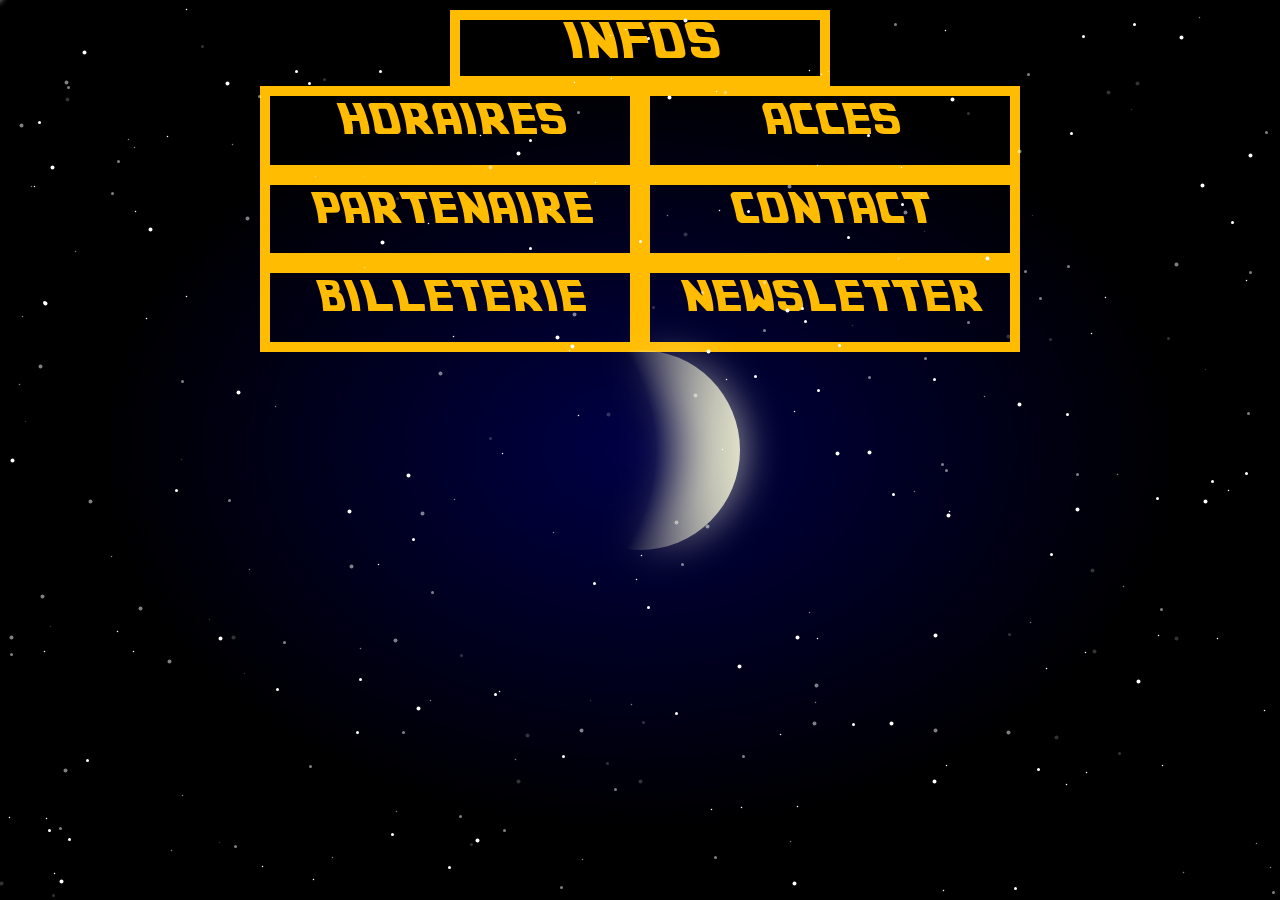
<file: experimental/info.html>
<!DOCTYPE html>
<html lang="fr" dir="ltr">

<head>
  <meta charset="utf-8">
  <meta name="viewport" content="width=device-width, initial-scale=1, shrink-to-fit=no">
  <title></title>
  <link rel="stylesheet" href="https://stackpath.bootstrapcdn.com/bootstrap/4.1.3/css/bootstrap.min.css" integrity="sha384-MCw98/SFnGE8fJT3GXwEOngsV7Zt27NXFoaoApmYm81iuXoPkFOJwJ8ERdknLPMO" crossorigin="anonymous">
  <link rel="stylesheet" href="css/info.css">
  <link rel="stylesheet" href="css/responsive.css">
</head>

<body>
  <div class="info_contenu container">
    <div class="row">
      <div class="col-md-4 text-center mx-auto infos">
        <h1>INFOS</h1>
      </div>
    </div>
    <div class="row">
      <div class="col-md-8 mx-auto">
        <div class="row">
          <div id="horaire" class="col-md-6 text-center mx-auto">
            <p>HORAIRES</p>
          </div>
          <div id="acces" class="col-md-6 text-center mx-auto ">
            <p>ACCES</p>
          </div>
          <div id="partenaire" class="col-md-6 text-center mx-auto">
            <p>PARTENAIRE</p>
          </div>
          <div id="contact" class="col-md-6 text-center mx-auto">
            <p>CONTACT</p>
          </div>
          <div id="billeterie" class="col-md-6 text-center mx-auto">
            <p>BILLETERIE</p>
          </div>
          <div id="newsletter" class="col-md-6 text-center mx-auto">
            <p>NEWSLETTER</p>
          </div>

        </div>
        <div class="text_2 row">
          <div class="col-5 mx-auto mt" id="para_6">
            <p>Mercredi : 9h-12h / 14h-18h.<br>
              Jeudi : 9h-12h / 14h-18h.<br>
              Vendredi : 9h-12h / 14h-18h.<br>
              Samedi : 14h-18h / 19h-00h.<br>
              Dimanche : 13h-18h30 / 18h-21h.<br></p>
          </div>

          <div class="col-12 mx-auto" id="para_7">
            <p>En bus<br>
              Ligne 82 et 82s (arrêt Littoral Major ou Fort Saint-Jean)—ligne de nuit 582<br>
              En voiture<br>
              Le parking Indigo Vieux-Port Fort Saint-Jean est en accès direct via l'autoroute A55 par le Tunnel de la Joliette ou par le Boulevard du Littoral.<br>
              Sortie piétons sur l’esplanade du J4. (Coordonnées GPS: (Lat N/Long E): 43,297167/5,361350)<br></p>
            <iframe src="https://www.google.com/maps/embed?pb=!1m18!1m12!1m3!1d23228.521198657483!2d5.356639014371012!3d43.3024274646159!2m3!1f0!2f0!3f0!3m2!1i1024!2i768!4f13.1!3m3!1m2!1s0x12c9c09a8f9df3ed%3A0xa5f38246ce5239fe!2sMuCEM+%E2%80%93+Mus%C3%A9e+des+civilisations+de+l&#39;Europe+et+de+la+M%C3%A9diterran%C3%A9e!5e0!3m2!1sfr!2sfr!4v1547210844837"
              width="100%" height="100%" frameborder="0" style="border:0" allowfullscreen></iframe>
          </div>
          <div class="col-7 mx-auto mt-5" id="para_8">
            <p>Nous remercions nos partenaires France3, la NASA, et la Région Alpes-Provence-Côte d'Azur<br></p>
          </div>



          <div class="col-7 mx-auto mt-5" id="para_9">
            <div>
              <form>
                <div class="form-group">
                  <label for="exampleFormControlInput1">Votre Email</label>
                  <input type="email" class="form-control" id="exampleFormControlInput1" placeholder="name@example.com">
                </div>
                <div class="form-group">
                  <label for="exampleFormControlTextarea1">Votre Message</label>
                  <textarea class="form-control" id="exampleFormControlTextarea1" rows="3"></textarea>
                </div>
                <div class="col-12">
                  <div class="row d-flex justify-content-center">
                    <div class="col-4">
                      <button class="btn btn-warning" type="submit">Validez</button>
                    </div>
                  </div>
                </div>
              </form>
            </div>
          </div>

          <div class="col-7 mx-auto mt-5" id="para_10">
            Semaine (mercredi, jeudi, vendredi) adulte 15€, enfant 10€, par jour<br>.
            Week-End (samedi, dimanche) adulte 20€, enfant 13€ par jour<br>.
            Formule Wend-End (samedi, dimanche inclus) adulte 30€, enfant 15€ par jour<br>
          </div>

          <div class="col-7 mx-auto" id="para_11">
            <form class="needs-validation" novalidate>
              <div class="form-row d-flex justify-content-center">
                <div class="col-12 mb-3">
                  <div class="row d-flex justify-content-center">
                    <div class="col-6">
                      <label for="validationCustom01"></label>
                      <input type="text" class="form-control" id="validationCustom01" placeholder="Albator@gmail.com" value="" required>
                      <div class="valid-feedback">
                        Merci.
                      </div>
                    </div>
                  </div>
                </div>
                <div class="col-12">
                  <div class="row d-flex justify-content-center">
                    <div class="col-6">
                      <button class="btn btn-warning" type="submit">Validez</button>
                    </div>
                  </div>
                </div>
              </div>
            </form>
          </div>


        </div>

      </div>
    </div>
  </div>


  <div class="sky"></div>
  <div class="moon"></div>
  <div class="asteroid"></div>
</body>


<script src="https://code.jquery.com/jquery-3.3.1.slim.min.js" integrity="sha384-q8i/X+965DzO0rT7abK41JStQIAqVgRVzpbzo5smXKp4YfRvH+8abtTE1Pi6jizo" crossorigin="anonymous"></script>
<script src="https://cdnjs.cloudflare.com/ajax/libs/popper.js/1.14.3/umd/popper.min.js" integrity="sha384-ZMP7rVo3mIykV+2+9J3UJ46jBk0WLaUAdn689aCwoqbBJiSnjAK/l8WvCWPIPm49" crossorigin="anonymous"></script>
<script src="https://stackpath.bootstrapcdn.com/bootstrap/4.1.3/js/bootstrap.min.js" integrity="sha384-ChfqqxuZUCnJSK3+MXmPNIyE6ZbWh2IMqE241rYiqJxyMiZ6OW/JmZQ5stwEULTy" crossorigin="anonymous"></script>
<!-- js-->
<script type="text/javascript" src="js/infoscript.js"></script>
<script type="text/javascript" src="js/form.js"></script>

</html>
</file>
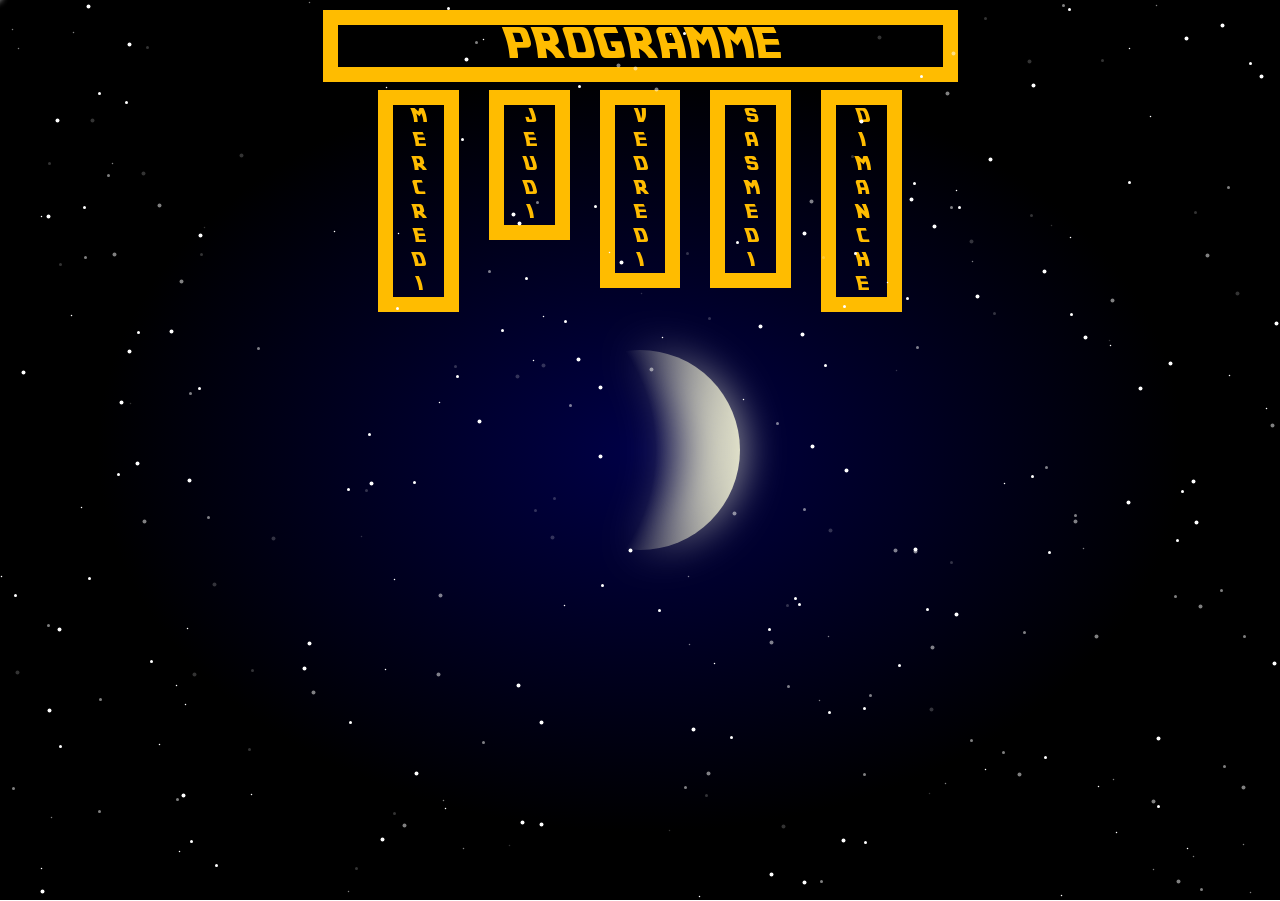
<file: experimental/programme.html>
<!DOCTYPE html>
<html lang="fr" dir="ltr">

<head>
  <meta charset="utf-8">
  <meta name="viewport" content="width=device-width, initial-scale=1, shrink-to-fit=no">
  <title></title>
  <link rel="stylesheet" href="https://stackpath.bootstrapcdn.com/bootstrap/4.1.3/css/bootstrap.min.css" integrity="sha384-MCw98/SFnGE8fJT3GXwEOngsV7Zt27NXFoaoApmYm81iuXoPkFOJwJ8ERdknLPMO" crossorigin="anonymous">
  <link rel="stylesheet" href="css/programme.css">
  <link rel="stylesheet" href="css/responsive.css" <!-- cs-->
</head>

<body>
  <div class="programme_contenu container d-none d-md-block">
    <div class="row">
      <div class="col-md-7 text-center mx-auto">
        <h1 class="programme">PROGRAMME</h1>

        <div class="row">
          <div id="mer" class="col-md-2 col-4 offset-1">
            <div class="link mercredi d-flex flex-column"><span>M</span><span>E</span>R<span>C</span><span>R</span><span>E</span><span>D</span><span>I</span></a>
            </div>
          </div>
          <div id="jeu" class="col-md-2 col-4">
            <div class="link jeudi d-flex flex-column"><span>J</span><span>E</span>U<span>D</span><span>I</span></a>
            </div>
          </div>
          <div id="ven" class="col-md-2 col-4">
            <div class="link vendredi d-flex flex-column"><span>V</span><span>E</span>D<span>R</span><span>E</span><span>D</span><span>I</span><span></a>
            </div>
          </div>
          <div id="sam" class="col-md-2 col-4">
            <div class="link samedi d-flex flex-column"><span>S</span><span>A</span>S<span>M</span><span>E</span><span>D</span><span>I</span></a>
            </div>
          </div>
          <div id="dim" class="col-md-2 col-4">
            <div class="link dimanche d-flex flex-column"><span>D</span><span>I</span>M<span>A</span><span>N</span><span>C</span><span>H</span><span>E</span></a>
            </div>
          </div>
        </div>
      </div>
    </div>
  </div>

  <div class="programme_contenu  d-md-none">
    <div class="row">
      <div class="col-12 text-center mx-auto">
        <h1 class="programme future">PROGRAMME</h1>
      </div>
      <div class="col-12 text-center mx-auto" id="mere">
        <h1 class="programme future">Mercredi</h1>
      </div>
      <div class="col-12 text-center mx-auto" id="jeue">
        <h1 class="programme future">Jeudi</h1>
      </div>
      <div class="col-12 text-center mx-auto" id="vendre">
        <h1 class="programme future">Vendredi</h1>
      </div>
      <div class="col-12 text-center mx-auto" id="same">
        <h1 class="programme future">Samedi</h1>
      </div>
      <div class="col-12 text-center mx-auto" id="dime">
        <h1 class="programme future">Dimanche</h1>
      </div>
    </div>
  </div>

  <div class="text_1 row">
    <div class="col-7 mx-auto" id="para_1">
      <p class="future">Jour 1 : La représentation du néant et de l’univers à travers la physique.
        Programme :
        Introduction : Jamy Gourmaud (9h-9h30).
        Table ronde 1 : Animée par Jamel Gourmaud, avec Marco Henry, Christophe Kalfard, Carolyn Posso, Abraham Vettel et Sorin Paraoaness, Jari Makino. (9h45-12h).
        Table ronde 2 : Animée par David Fossu, avec Marco Henry, Christophe Kalfard, Carolyn Posso, Abraham Vettel et Sorin Paraoaness, Jari Makino. (14h-16h).
        Performance (16h-18h). Boty & Donny (Mapping)</p>
    </div>

    <div class=" col-7 mx-auto" id="para_2">
      <p class="future">Jour 2 : Quel influence à le néant dans la philosophie et l’art ?
        Programme :
        Introduction : Sylvestre Huetey (9h-9h30).
        Table ronde 1 : Animée par Sylvestre Huetey, avec Jean Clairo, Françoise Dastureri, David Low, Jim Holton, Maxime Pako. (9h45-12h).
        Table ronde 2 : Animée par Catherine Maduro, avec Jean Clairo, Françoise Dastureri, David Low, Jim Holton, Maxime Pako. (14h-16h).
        Performance (16h-18h). Laurent Fort (Light Show)</p>
    </div>

    <div class="para_3 col-7 mx-auto" id="para_3">
      <p class="future">Jour 3 : Rencontres publiques : Une journée de réflexion, de discussion de partage de connaissances en lien avec le néant (débat ouvert au public).
        Programme :
        Partie 1: (9h - 12h) Animé par Jari Makin0, Jamel Gourmaud et David Fossu.
        Participants : Marco Henry, Christophe Kalfard, Carolyn Porco, Abraham Vettel et Sorin Paraoaness.
        Partie 2 : (14h - 17h) Animé par Catherine Maduro et Sylvestre Vettel
        Participants : Jean Clairo, Françoise Dastureri, David Low, Jim Holton, Maxime Pako.
        Performance (16h-18h). Robbie Thomisson (Sculture animée et musique électro)</p>
    </div>

    <div class="para_4 col-7 mx-auto" id="para_4">
      <p class="future">Jour 4 : Performances et expositions
        Programme :
        Expositions (14h-18h) Olafur Elias (Lumière), Nelmarie du Peret (Sculpture numérique).
        Performances (19h-00h) Boty & Dollan (Mapping), Laurent Forton (Light Show), Robbie Thomson (Sculture animée et musique électro)</p>
    </div>

    <div class="para_5 col-7 mx-auto" id="para_5">
      <p class="future">Jour 5 : Performances et expositions
        Programme :
        Expositions (13h-17h30) Olafur Elias (Lumière), Nelmarie du Peret (Sculpture numérique).
        Performances (18h-21h) Boty & Dollan (Mapping), Laurent Forton (Light Show), Robbie Thomisson (Sculture animée et musique électro)</p>
    </div>
  </div>

  <div class="sky"></div>
  <div class="moon"></div>
  <div class="asteroid"></div>
</body>

<script src="https://code.jquery.com/jquery-3.3.1.slim.min.js" integrity="sha384-q8i/X+965DzO0rT7abK41JStQIAqVgRVzpbzo5smXKp4YfRvH+8abtTE1Pi6jizo" crossorigin="anonymous"></script>
<script src="https://cdnjs.cloudflare.com/ajax/libs/popper.js/1.14.3/umd/popper.min.js" integrity="sha384-ZMP7rVo3mIykV+2+9J3UJ46jBk0WLaUAdn689aCwoqbBJiSnjAK/l8WvCWPIPm49" crossorigin="anonymous"></script>
<script src="https://stackpath.bootstrapcdn.com/bootstrap/4.1.3/js/bootstrap.min.js" integrity="sha384-ChfqqxuZUCnJSK3+MXmPNIyE6ZbWh2IMqE241rYiqJxyMiZ6OW/JmZQ5stwEULTy" crossorigin="anonymous"></script>
<!-- js-->
<script type="text/javascript" src="js/programme_script.js"></script>

</html>
</file>
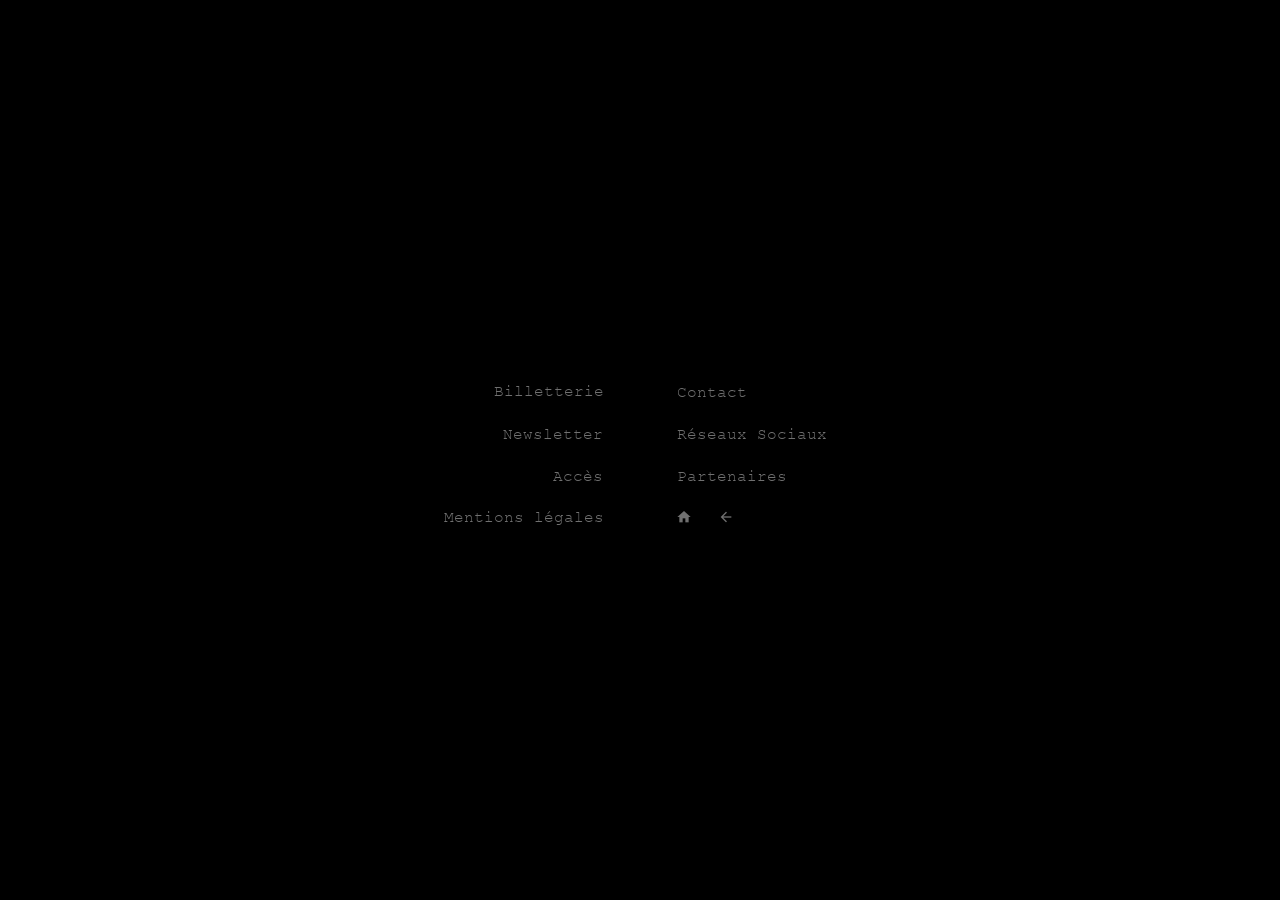
<file: minimaliste-1/infos.html>
<!DOCTYPE html>
<html lang="fr">

<head>
  <!-- Required meta tags -->
  <meta charset="utf-8">
  <meta name="viewport" content="width=device-width, initial-scale=1, shrink-to-fit=no">

  <!-- Bootstrap CSS -->
  <link rel="stylesheet" href="https://stackpath.bootstrapcdn.com/bootstrap/4.1.3/css/bootstrap.min.css" integrity="sha384-MCw98/SFnGE8fJT3GXwEOngsV7Zt27NXFoaoApmYm81iuXoPkFOJwJ8ERdknLPMO" crossorigin="anonymous">

  <!-- Material Icons Font -->
  <link href="https://fonts.googleapis.com/icon?family=Material+Icons" rel="stylesheet">

  <!-- Font Awesome -->
  <link rel="stylesheet" href="https://use.fontawesome.com/releases/v5.6.3/css/all.css" integrity="sha384-UHRtZLI+pbxtHCWp1t77Bi1L4ZtiqrqD80Kn4Z8NTSRyMA2Fd33n5dQ8lWUE00s/" crossorigin="anonymous">

  <!-- CSS -->
  <link rel="stylesheet" href="css/style.css">

  <title>RIEN. - Informations pratiques</title>
</head>

<body>
  <main class="container d-flex justify-content-center align-items-center">
    <div id="accordion" class="row w-100 accordion">
      <div id="accordion-left" class="col-12 col-md-6 text-center text-md-right">
        <!-- Ticketing -->
        <div id="div-btn-1" class="card">
          <div class="card-header pb-0" id="heading-ticketing">
            <h2 class="mb-0 infos-link">
              <a id="infos-btn-1" href="#">
                Billetterie
              </a>
            </h2>
          </div>
        </div>
        <!-- Newsletter -->
        <div id="div-btn-2" class="card">
          <div class="card-header pb-0" id="heading-newsletter">
            <h2 class="mb-0 infos-link">
              <button id="infos-btn-2" class="btn btn-link p-0" type="button" data-toggle="collapse" data-target="#collapseNewsletter" aria-expanded="true" aria-controls="collapseNewsletter">
                Newsletter
              </button>
            </h2>
          </div>
          <div id="collapseNewsletter" class="collapse" aria-labelledby="heading-newsletter" data-parent="#accordion">
            <div class="card-body py-0 text-justify">
              <div class="form-group text-center">
                <input type="email" class="form-control mt-3" placeholder="Entrez votre adresse mail" required>
                <button type="button" class="btn mt-3">Envoyer</button>
              </div>
            </div>
            <div>
              <a href="index.html"><i class="material-icons">home</i></a>
              <button id="infos-btn-2-2" class="btn btn-link p-0" type="button" data-toggle="collapse" data-target="#collapseNewsletter" aria-expanded="true" aria-controls="collapseNewsletter">
                <i class="material-icons ml-3">arrow_back</i>
              </button>
            </div>
          </div>
        </div>
        <!-- Access -->
        <div id="div-btn-3" class="card">
          <div class="card-header pb-0" id="heading-access">
            <h2 class="mb-0 infos-link">
              <button id="infos-btn-3" class="btn btn-link p-0" type="button" data-toggle="collapse" data-target="#collapseAccess" aria-expanded="true" aria-controls="collapseAccess">
                Accès
              </button>
            </h2>
          </div>
          <div id="collapseAccess" class="collapse" aria-labelledby="heading-access" data-parent="#accordion">
            <div id="access-card" class="card-body py-0 text-justify">
              <iframe class="my-3" src="https://www.google.com/maps/embed?pb=!1m18!1m12!1m3!1d6664.456649757361!2d5.3961089427968885!3d43.27100490513864!2m3!1f0!2f0!3f0!3m2!1i1024!2i768!4f13.1!3m3!1m2!1s0x12c9b8a5835ebfa9%3A0x8345456cdbe33e53!2sMarseille+Chanot!5e0!3m2!1sfr!2sfr!4v1547224810729"></iframe>
            </div>
            <div>
              <a href="index.html"><i class="material-icons">home</i></a>
              <button id="infos-btn-3-2" class="btn btn-link p-0" type="button" data-toggle="collapse" data-target="#collapseAccess" aria-expanded="true" aria-controls="collapseAccess">
                <i class="material-icons ml-3">arrow_back</i>
              </button>
            </div>
          </div>
        </div>
        <!-- Legal Notices -->
        <div id="div-btn-4" class="card">
          <div class="card-header pb-0" id="heading-legal-notices">
            <h2 class="mb-0 infos-link">
              <a id="infos-btn-4" href="#">
                Mentions légales
              </a>
            </h2>
          </div>
        </div>
      </div>
      <!-- Contact -->
      <div id="accordion-right" class="col-12 col-md-6 text-center text-md-left">
        <div id="div-btn-5" class="card">
          <div class="card-header pb-0" id="heading-contact">
            <h2 class="mb-0 infos-link">
              <button id="infos-btn-5" class="btn btn-link p-0" type="button" data-toggle="collapse" data-target="#collapseContact" aria-expanded="true" aria-controls="collapseContact">
                Contact
              </button>
            </h2>
          </div>
          <div id="collapseContact" class="collapse" aria-labelledby="heading-contact" data-parent="#accordion">
            <div class="card-body py-0 text-justify">
              <div class="form-group text-center">
                <input type="email" class="form-control mt-3" placeholder="Entrez votre adresse mail" required>
                <textarea class="form-control mt-4" rows="5" placeholder="Entrez votre message" required></textarea>
                <button type="button" class="btn mt-3">Envoyer</button>
              </div>
            </div>
            <div>
              <a href="index.html"><i class="material-icons">home</i></a>
              <button id="infos-btn-5-2" class="btn btn-link p-0" type="button" data-toggle="collapse" data-target="#collapseContact" aria-expanded="true" aria-controls="collapseContact">
                <i class="material-icons ml-3">arrow_back</i>
              </button>
            </div>
          </div>
        </div>
        <!-- Social Networks -->
        <div id="div-btn-6" class="card">
          <div class="card-header pb-0" id="heading-social-networks">
            <h2 class="mb-0 infos-link">
              <button id="infos-btn-6" class="btn btn-link p-0" type="button" data-toggle="collapse" data-target="#collapseSocialNetworks" aria-expanded="true" aria-controls="collapseSocialNetworks">
                Réseaux Sociaux
              </button>
            </h2>
          </div>
          <div id="collapseSocialNetworks" class="collapse" aria-labelledby="heading-social-networks" data-parent="#accordion">
            <div class="card-body py-0 text-justify">
              <p class="text-center mt-3">
                <a href="#"><i class="fab fa-facebook-square"></i></a>
                <a class="ml-3" href="#"><i class="fab fa-instagram"></i></a>
                <a class="ml-3" href="#"><i class="fab fa-twitter-square"></i></a>
                <a class="ml-3" href="#"><i class="fab fa-youtube"></i></a>
              </p>
            </div>
            <div>
              <a href="index.html"><i class="material-icons">home</i></a>
              <button id="infos-btn-6-2" class="btn btn-link p-0" type="button" data-toggle="collapse" data-target="#collapseSocialNetworks" aria-expanded="true" aria-controls="collapseSocialNetworks">
                <i class="material-icons ml-3">arrow_back</i>
              </button>
            </div>
          </div>
        </div>
        <!-- Partners -->
        <div id="div-btn-7" class="card">
          <div class="card-header pb-0" id="heading-partners">
            <h2 class="mb-0 infos-link">
              <button id="infos-btn-7" class="btn btn-link p-0" type="button" data-toggle="collapse" data-target="#collapsePartners" aria-expanded="true" aria-controls="collapsePartners">
                Partenaires
              </button>
            </h2>
          </div>
          <div id="collapsePartners" class="collapse" aria-labelledby="heading-partners" data-parent="#accordion">
            <div class="card-body py-0 text-center">
              <p class="pt-3">Conseil général - Région PACA - France 3 - French Tech</p>
            </div>
            <div>
              <a href="index.html"><i class="material-icons">home</i></a>
              <button id="infos-btn-7-2" class="btn btn-link p-0" type="button" data-toggle="collapse" data-target="#collapsePartners" aria-expanded="true" aria-controls="collapsePartners">
                <i class="material-icons ml-3">arrow_back</i>
              </button>
            </div>
          </div>
        </div>
        <div id="div-btn-8" class="card">
          <div class="card-header pb-0" id="heading-navigation-buttons">
            <h2 class="mb-0 infos-link">
              <a id="infos-home-button" href="index.html"><i class="material-icons">home</i></a>
              <a id="infos-back-button" href="index.html"><i class="material-icons ml-3">arrow_back</i></a>
            </h2>
          </div>
        </div>
      </div>
    </div>
  </main>

  <!-- Bootstrap JS -->
  <script src="https://code.jquery.com/jquery-3.3.1.slim.min.js" integrity="sha384-q8i/X+965DzO0rT7abK41JStQIAqVgRVzpbzo5smXKp4YfRvH+8abtTE1Pi6jizo" crossorigin="anonymous"></script>
  <script src="https://cdnjs.cloudflare.com/ajax/libs/popper.js/1.14.3/umd/popper.min.js" integrity="sha384-ZMP7rVo3mIykV+2+9J3UJ46jBk0WLaUAdn689aCwoqbBJiSnjAK/l8WvCWPIPm49" crossorigin="anonymous"></script>
  <script src="https://stackpath.bootstrapcdn.com/bootstrap/4.1.3/js/bootstrap.min.js" integrity="sha384-ChfqqxuZUCnJSK3+MXmPNIyE6ZbWh2IMqE241rYiqJxyMiZ6OW/JmZQ5stwEULTy" crossorigin="anonymous"></script>

  <!-- JS -->
  <script src="js/main.js"></script>
  <script src="js/script-infos.js"></script>
</body>

</html>
</file>
<file: commercial-2/css/style.css>
@font-face {
  font-family: "Open Sans";
  src: url("/fonts/Copperplate.ttf") format("ttf");
}

.selector-for-some-widget {
  box-sizing: content-box;
}

body {
  background-color: black;
}

.col-lg-6, .col-md-6, .col-3, .col-md-3 {
  border: 2px solid yellow;
}

.col-lg-6 {
  border: none;
}

/* Maps */
.maps {
  -webkit-filter: invert(100%);
  filter: invert(100%);
}

iframe {
  -webkit-filter: hue-rotate(1);
  filter: hue-rotate(1);
  width: 100%;
}

h2 {
  text-align: center;
  font-size: 3rem;
  color: #FFEB3B;
  margin: 20px;
  font-family: "Copperplate";
  text-shadow: 3px -2px #ff6a07;
}

h3, h5, a#accueil, a#infos, a#prog, button.btn.btn-link, button.btn.btn-link.collapsed {
  text-align: center;
  color: #FFEB3B;
  margin: 25px;
  font-family: 'Copperplate';
  text-shadow: 3px -2px #ff6a07;
}

h3 {
  text-decoration: line-through;
}

h4 {
  font-family: 'Impact';
  color: #FF9800;
  font-size: 22px;
  letter-spacing: 0.6px
}

h6 {
  font-family: 'Impact';
  color: #FF9800;
  margin: 20px;
  font-size: 22px;
  letter-spacing: 0.6px
}

#date {
  font-size: 1.7rem;
}

a#accueil, a#infos, a#prog {
  margin-left: 10px;
  font-size: 2rem;
  justify-content: center;
  opacity: 0.8;
  transition-duration: 0.1s;
  text-decoration: none;
}

a#accueil:hover, a#infos:hover, a#prog:hover {
  opacity: 1;
}

div#first-col, div#center-col, div#last-col {
  padding: 20px;
}

button.btn.btn-warning.btn-lg.btn-block {
  margin-bottom: 15px;
  font-family: 'Impact';
  letter-spacing: 3px;
  border-radius: 0.5px;
}
/* Button collapse pragrammation */
button.btn.btn-link,
button.btn.btn-link.collapsed {
  font-size: 1.7rem;
  color: yellow;
  opacity: 0.8;
  text-decoration: none;
}

button.btn.btn-link:hover,
button.btn.btn-link.collapsed:hover {
  opacity: 1;
  transition-duration: 0.1s;
}

button.btn.mb-2 {
  background: black;
  color: #fe9800;
  border-radius: 0;
  border: 1px solid yellow;
}

img.img-fluid {
  margin-bottom: 30px;
}

img#img1 {
  border: 1px solid blue;
}

img#img2 {
  border: 1px solid green;
}

img#img3 {
  border: 1px solid red;
}

img#img4 {
  border: 1px solid pink;
}

p {
  color: #e59310;
}

#secondTitle, #secondTitle2 {
  text-align: right;
}

#title, #title2 {
  text-align: left;
}

#fb, #insta, #twitter, #vimeo {
  font-size: 30px;
  margin: 15px;
  color: yellow;
}

#fb:hover, #insta:hover, #twitter:hover, #vimeo:hover {
  opacity: 0.5;
  transition-duration: 0.4s;
}

svg {
  width: 100%;
}

.card-body {
  color: orange;
}

.card {
  background: black;
}

.card-body.text-warning {
  background: black;
  border-radius: 1px;
  padding-top: 50px;
}

img.d-block.w-100 {
  border: 1px solid #17efe6;
  margin-bottom: 20px;
}

p.h4.text-center {
  font-family: 'Impact';
  color: orange;
  letter-spacing: 1px;
}

/* Partenaires icons */
img.img-fluid.m-3 {
  border: 2px solid blue;
}

/* Newsletter footer */
input#staticEmail2, input#staticEmail1 {
  color: #fe9800;
  border: 1px solid yellow;
}

input#staticEmail1 {
  margin: 20px;
}

::placeholder {
  color: orange;
  opacity: 1;
}

form.form-inline {
  margin-bottom: 20px;
}

#catering {
  color: orange;
  text-align-last: end;
  margin-right: 20px;
}
</file>
<file: experimental/css/style.css>
html, body, div, span, applet, object, iframe,
h1, h2, h3, h4, h5, h6, p, blockquote, pre,
a, abbr, acronym, address, big, cite, code,
del, dfn, em, img, ins, kbd, q, s, samp,
small, strike, strong, sub, sup, tt, var,
b, u, i, center,
dl, dt, dd, ol, ul, li,
fieldset, form, label, legend,
table, caption, tbody, tfoot, thead, tr, th, td,
article, aside, canvas, details, embed,
figure, figcaption, footer, header, hgroup,
menu, nav, output, ruby, section, summary,
time, mark, audio, video {
  margin: 0;
  padding: 0;
}

@font-face {
  font-family: 'back_to_the_future';
  src: url('../font/back_to_the_future.ttf') format('truetype');
}

.future {
  font-family: 'back_to_the_future';
  font-size: 50px;
  color: #FFBC00;
}

html, body {
  width: 100%;
  height: 100%;
  overflow: hidden;
}

a {
  color: #FFBC00 !important;
}

a:hover {
  color: #FFBC00;
  text-decoration: none;
}

img {
  max-width: 100%;
  min-width: 35px;
}

h1 {
  font-family: 'back_to_the_future';
  font-weight: 700;
  color: #FFBC00;
  font-size: 50px;
}

#canvas {
  background: #111;
  position: absolute;
  z-index: -1;
  height: 100%;
  width: 100%;
}

.main {
  width: 100%;
  height: 100%;
  z-index: 10;
}

.col-1 {
  transform-style: preserve-3d;
  width: 100%
}

.sun {
  animation-name: float;
  animation-iteration-count: infinite;
  animation-timing-function: cubic-bezier(0.5, 0, 0.5, 1);
}

.mercury, .earth {
  animation-name: float;
  animation-duration: 0.5s;
  animation-iteration-count: infinite;
  animation-timing-function: cubic-bezier(0.5, 0, 0.5, 1);
}

.venus, .mars {
  animation-name: float;
  animation-duration: 1s;
  animation-iteration-count: infinite;
  animation-timing-function: cubic-bezier(0.5, 0, 0.5, 1);
}

.moon {
  animation-name: float;
  animation-duration: 5s;
  animation-iteration-count: infinite;
  animation-timing-function: cubic-bezier(0.5, 0, 0.5, 1);
}

.jupiter, .uranus {
  animation-name: float;
  animation-duration: 0.5s;
  animation-iteration-count: infinite;
  animation-timing-function: cubic-bezier(0.5, 0, 0.5, 1);
}

.saturn, .neptune {
  animation-name: float;
  animation-duration: 1s;
  animation-iteration-count: infinite;
  animation-timing-function: cubic-bezier(0.5, 0, 0.5, 1);
}

#planet {
  margin-top: 100px;
  position: relative;
}

#sun {
  transform: translate3d(-100px, -130px, 0) scale(1.5);
  position: absolute;
  left: -50px;
  top: 20px;
}

#festival {
  font-family: 'back_to_the_future';
  top: 140px;
  position: absolute;
  z-index: 9999999;
  font-size: 40px;
  color: #FFBC00;
  text-shadow: 5px 5px 5px black;
  margin-left: 10px;
  position: fixed;
}

#networks {
  position: absolute;
  bottom: 25px;
}

@keyframes float {
  50% {
    transform: translateY(-24px);
  }
}

.planete-desktop {
  display: flex;
}

.planete-mobile {
  display: none;
}

#sun:active {
  transform: scale(2);
}

.mercury:active, .venus:active, .moon:active, .earth:active, .mars:active, .jupiter:active, .saturn:active, .neptune:active, .uranus:active {
  transform: scale(2);
}
</file>
<file: experimental/css/responsive.css>
@media (max-width: 576px) {
  .future {
    font-size: 20px;
  }

  #planet {
    margin-top: 30px;
  }

  html, body {
    overflow: auto;
  }
}

@media (max-width: 768px) {
  .planete-desktop {
    display: none;
  }

  .planete-mobile {
    display: flex;
  }

  .future {
    font-size: 20px;
  }

  .programme {
    border: #FFBC00 solid 5px;
  }

  #planet {
    margin-top: 30px;
  }

  html, body {
    overflow: auto;
  }
}

@media (max-width: 992px) {
  .future {
    font-size: 30px;
  }

  #planet {
    margin-top: 30px;
  }

  html, body {
    overflow: auto;
  }
}

@media (max-width: 1200px) {
  .future {
    font-size: 30px;
  }

  #planet {
    margin-top: 30px;
  }

  html, body {
    overflow: auto;
  }
}
</file>
<file: minimaliste-1/css/style.css>
/* ALL */
@font-face {
  font-family: 'Courier New';
  src: url('../font/cour.ttf');
}

body, .card, .form-control, .form-control:focus, .form-group button, .form-group button:hover, .form-group button:active {
  background-color: black;
  color: #707070;
  font-family: 'Courier New';
}

main {
  height: 100vh;
}

a, a:hover, .btn-link, .btn-link:hover {
  color: #707070;
}

a:hover, .btn-link:hover, .btn-link:focus {
  text-decoration: none;
}

.infos-link, .material-icons {
  font-size: 1rem;
  line-height: inherit;
}

.btn {
  vertical-align: inherit;
}

div .card-header {
  height: 40px;
}

/* INDEX */
#index-title {
  font-size: 100px;
}

/* DAYS */
#day-title {
  line-height: 0.9;
  font-size: 2.3rem;
}

/* INFOS */
.form-control, .form-control:focus, .form-group button, .form-group button:hover, .form-group button:active {
  border: 1px solid #707070;
}

.form-control:focus, .form-group button:focus {
  box-shadow: none;
}

#access-card {
  -webkit-filter: invert(100%);
  filter: invert(100%);
}

#access-card iframe {
  -webkit-filter: grayscale(1);
  filter: grayscale(1);
  border: 0;
  width: 100%;
  height: 300px;
}
</file>
<file: experimental/css/info.css>
@font-face {
  font-family: 'back_to_the_future';
  src: url('../font/back_to_the_future.ttf') format('truetype');
}


body,
html {
  margin: 0;
  height: 100%;
  width: 100%;
  overflow: hidden;
  position: relative;
  background: -webkit-radial-gradient(center, #000046 0%, #000 60%);
}
::after,
::before {
  content: " ";
  display: block;
}
::after,
::before,
.moon,
.sky,
.star,
.asteroid {
  position: absolute;
}
.moon {
  color: #ffd;
  background: radial-gradient(circle at -30% 50%, rgba(0, 0, 0, 0) 175px, currentColor 100%);
  z-index: 999;
  border-radius: 50%;
  height: 200px;
  width: 200px;
  left: 50%;
  top: 50%;
  transform: translate(-50%, -50%);
  filter: drop-shadow(0 0 20px currentColor);
}
.sky {
  left: 0;
  top: 0;
  width: 100%;
  height: 100%;
  animation: rotate 400s infinite linear;
  pointer-events: none;
}
.star {
  width: 3px;
  height: 3px;
  background-color: white;
  border-radius: 50%;
  animation: shine 800s infinite linear;
}
.star.scale1 {
  transform: scale(1);
}
.star.scale2 {
  transform: scale(0.5);
}
.star.scale3 {
  transform: scale(1.3);
}
.star.animate1 {
  animation-duration: 0.5s;
}
.star.animate2 {
  animation-duration: 1s;
}
.star.animate3 {
  animation-duration: 1.5s;
}
.star.animate4 {
  animation-duration: 2s;
}
.star.opacity1 {
  opacity: 1;
}
.star.opacity2 {
  opacity: 0.5;
}
.star.opacity3 {
  opacity: 0.2;
}
.asteroid {
  top: -200px;
  left: -200px;
  width: 200px;
  height: 200px;
  opacity: 0.8;
  animation-name: assteroid;
  animation-timing-function: linease-inear;
  animation-iteration-count: infinite;
  animation-duration: 7s;
  animation-delay: 2s;
}
.asteroid:before {
  width: 10px;
  height: 10px;
  background: #fff;
  -webkit-border-radius: 50%;
  -moz-border-radius: 50%;
  border-radius: 50%;
  -moz-background-clip: padding;
  -webkit-background-clip: padding-box;
  background-clip: padding-box;
  -webkit-box-shadow: 0px 0px 7px 2px #fff;
  -moz-box-shadow: 0px 0px 7px 2px #fff;
  box-shadow: 0px 0px 7px 2px #fff;
  bottom: 0;
  right: 0;
}
.asteroid:after {
  width: 0;
  height: 0;
  border-left: 3px solid transparent;
  border-bottom: 200px solid #fff;
  border-right: 3px solid transparent;
  bottom: -22px;
  right: 75px;
  -webkit-transform: rotate(-45deg);
  -moz-transform: rotate(-45deg);
  transform: rotate(-45deg);
  -o-transform: rotate(-45deg);
  filter: progid:DXImageTransform.Microsoft.BasicImage(rotation=-1deg);
}
@keyframes shine {
  0% {
    box-shadow: 0 0 15px 0px rgba(255, 255, 255, 0.05);
  }
  50% {
    box-shadow: 0 0 15px 4px rgba(255, 255, 255, 0.4);
  }
  100% {
    box-shadow: 0 0 15px 0px rgba(255, 255, 255, 0.05);
  }
}
@-webkit-keyframes shine {
  0% {
    box-shadow: 0 0 15px 0px rgba(255, 255, 255, 0.05);
  }
  50% {
    box-shadow: 0 0 15px 4px rgba(255, 255, 255, 0.4);
  }
  100% {
    box-shadow: 0 0 15px 0px rgba(255, 255, 255, 0.05);
  }
}
@keyframes rotate {
  0% {
    -webkit-transform: rotate(0deg);
  }
  100% {
    -webkit-transform: rotate(360deg);
  }
}
@keyframes rotate {
  0% {
    -webkit-transform: rotate(0deg);
  }
  100% {
    -webkit-transform: rotate(360deg);
  }
}
@keyframes assteroid {
  0% {
    top: -200px;
    left: -200px;
    filter: alpha(opacity=80);
    opacity: 0.8;
  }
  10% {
    top: 200px;
    left: 200px;
    filter: alpha(opacity=0);
    opacity: 0;
  }
  100% {
    filter: alpha(opacity=0);
    opacity: 0;
  }
}
@-webkit-keyframes assteroid {
  0% {
    top: -200px;
    left: -200px;
    filter: alpha(opacity=80);
    opacity: 0.8;
  }
  10% {
    top: 200px;
    left: 200px;
    filter: alpha(opacity=0);
    opacity: 0;
  }
  100% {
    filter: alpha(opacity=0);
    opacity: 0;
  }
}

.infos{
  margin-top: 10px;
  font-size: 70px;
  border: #FFBC00 solid 10px;
  font-family:'back_to_the_future';
  color: #FFBC00;
}

#horaire, #acces, #partenaire, #contact, #billeterie, #newsletter, #mentions_legales, #info_contenu{
  font-size: 35px;
  border: #FFBC00 solid 10px;
  font-family:'back_to_the_future';
  color: #FFBC00;
}

#para_7 {
  filter: invert(1);
  font-size: 12px;

}
#para_6, #para_7, #para_8, #para_9, #para_10, #para_11, #para_12{
  display: none;
  color: #FFBC00;

}
</file>
<file: experimental/css/programme.css>
@font-face {
  font-family: 'back_to_the_future';
  src: url('../font/back_to_the_future.ttf') format('truetype');
}

body,
html {
  margin: 0;
  height: 100%;
  width: 100%;
  overflow: hidden;
  position: relative;
  background: -webkit-radial-gradient(center, #000046 0%, #000 60%);
}


::after,
::before {
  content: " ";
  display: block;
}
::after,
::before,
.moon,
.sky,
.star,
.asteroid {
  position: absolute;
}
.moon {
  color: #ffd;
  background: radial-gradient(circle at -30% 50%, rgba(0, 0, 0, 0) 175px, currentColor 100%);
  z-index: 999;
  border-radius: 50%;
  height: 200px;
  width: 200px;
  left: 50%;
  top: 50%;
  transform: translate(-50%, -50%);
  filter: drop-shadow(0 0 20px currentColor);
}
.sky {
  left: 0;
  top: 0;
  width: 100%;
  height: 100%;
  animation: rotate 400s infinite linear;
  pointer-events: none;
}
.star {
  width: 3px;
  height: 3px;
  background-color: white;
  border-radius: 50%;
  animation: shine 800s infinite linear;
}
.star.scale1 {
  transform: scale(1);
}
.star.scale2 {
  transform: scale(0.5);
}
.star.scale3 {
  transform: scale(1.3);
}
.star.animate1 {
  animation-duration: 0.5s;
}
.star.animate2 {
  animation-duration: 1s;
}
.star.animate3 {
  animation-duration: 1.5s;
}
.star.animate4 {
  animation-duration: 2s;
}
.star.opacity1 {
  opacity: 1;
}
.star.opacity2 {
  opacity: 0.5;
}
.star.opacity3 {
  opacity: 0.2;
}
.asteroid {
  top: -200px;
  left: -200px;
  width: 200px;
  height: 200px;
  opacity: 0.8;
  animation-name: assteroid;
  animation-timing-function: linease-inear;
  animation-iteration-count: infinite;
  animation-duration: 7s;
  animation-delay: 2s;
}
.asteroid:before {
  width: 10px;
  height: 10px;
  background: #fff;
  -webkit-border-radius: 50%;
  -moz-border-radius: 50%;
  border-radius: 50%;
  -moz-background-clip: padding;
  -webkit-background-clip: padding-box;
  background-clip: padding-box;
  -webkit-box-shadow: 0px 0px 7px 2px #fff;
  -moz-box-shadow: 0px 0px 7px 2px #fff;
  box-shadow: 0px 0px 7px 2px #fff;
  bottom: 0;
  right: 0;
}
.asteroid:after {
  width: 0;
  height: 0;
  border-left: 3px solid transparent;
  border-bottom: 200px solid #fff;
  border-right: 3px solid transparent;
  bottom: -22px;
  right: 75px;
  -webkit-transform: rotate(-45deg);
  -moz-transform: rotate(-45deg);
  transform: rotate(-45deg);
  -o-transform: rotate(-45deg);
  filter: progid:DXImageTransform.Microsoft.BasicImage(rotation=-1deg);
}
@keyframes shine {
  0% {
    box-shadow: 0 0 15px 0px rgba(255, 255, 255, 0.05);
  }
  50% {
    box-shadow: 0 0 15px 4px rgba(255, 255, 255, 0.4);
  }
  100% {
    box-shadow: 0 0 15px 0px rgba(255, 255, 255, 0.05);
  }
}
@-webkit-keyframes shine {
  0% {
    box-shadow: 0 0 15px 0px rgba(255, 255, 255, 0.05);
  }
  50% {
    box-shadow: 0 0 15px 4px rgba(255, 255, 255, 0.4);
  }
  100% {
    box-shadow: 0 0 15px 0px rgba(255, 255, 255, 0.05);
  }
}
@keyframes rotate {
  0% {
    -webkit-transform: rotate(0deg);
  }
  100% {
    -webkit-transform: rotate(360deg);
  }
}
@keyframes rotate {
  0% {
    -webkit-transform: rotate(0deg);
  }
  100% {
    -webkit-transform: rotate(360deg);
  }
}
@keyframes assteroid {
  0% {
    top: -200px;
    left: -200px;
    filter: alpha(opacity=80);
    opacity: 0.8;
  }
  10% {
    top: 200px;
    left: 200px;
    filter: alpha(opacity=0);
    opacity: 0;
  }
  100% {
    filter: alpha(opacity=0);
    opacity: 0;
  }
}
@-webkit-keyframes assteroid {
  0% {
    top: -200px;
    left: -200px;
    filter: alpha(opacity=80);
    opacity: 0.8;
  }
  10% {
    top: 200px;
    left: 200px;
    filter: alpha(opacity=0);
    opacity: 0;
  }
  100% {
    filter: alpha(opacity=0);
    opacity: 0;
  }
}
.nav-item {
  transform: rotate(90deg);
  color: white;
}

.programme{
  margin-top: 10px;
  font-size: 35px;
  border: #FFBC00 solid 15px;
  font-family:'back_to_the_future';
  color: #FFBC00;
}

.link{
  cursor: url('../image/alien.png'),pointer;
}

.mercredi, .jeudi, .vendredi, .samedi, .dimanche{

  border: #FFBC00 solid 15px;
  font-family:'back_to_the_future';
  color: #FFBC00;
}

.programme_contenu{
  color: #FFBC00;
}

#para_1, #para_2, #para_3, #para_4, #para_5
{
  display: none;
}
.future {
  color: #FFBC00;
}
</file>
